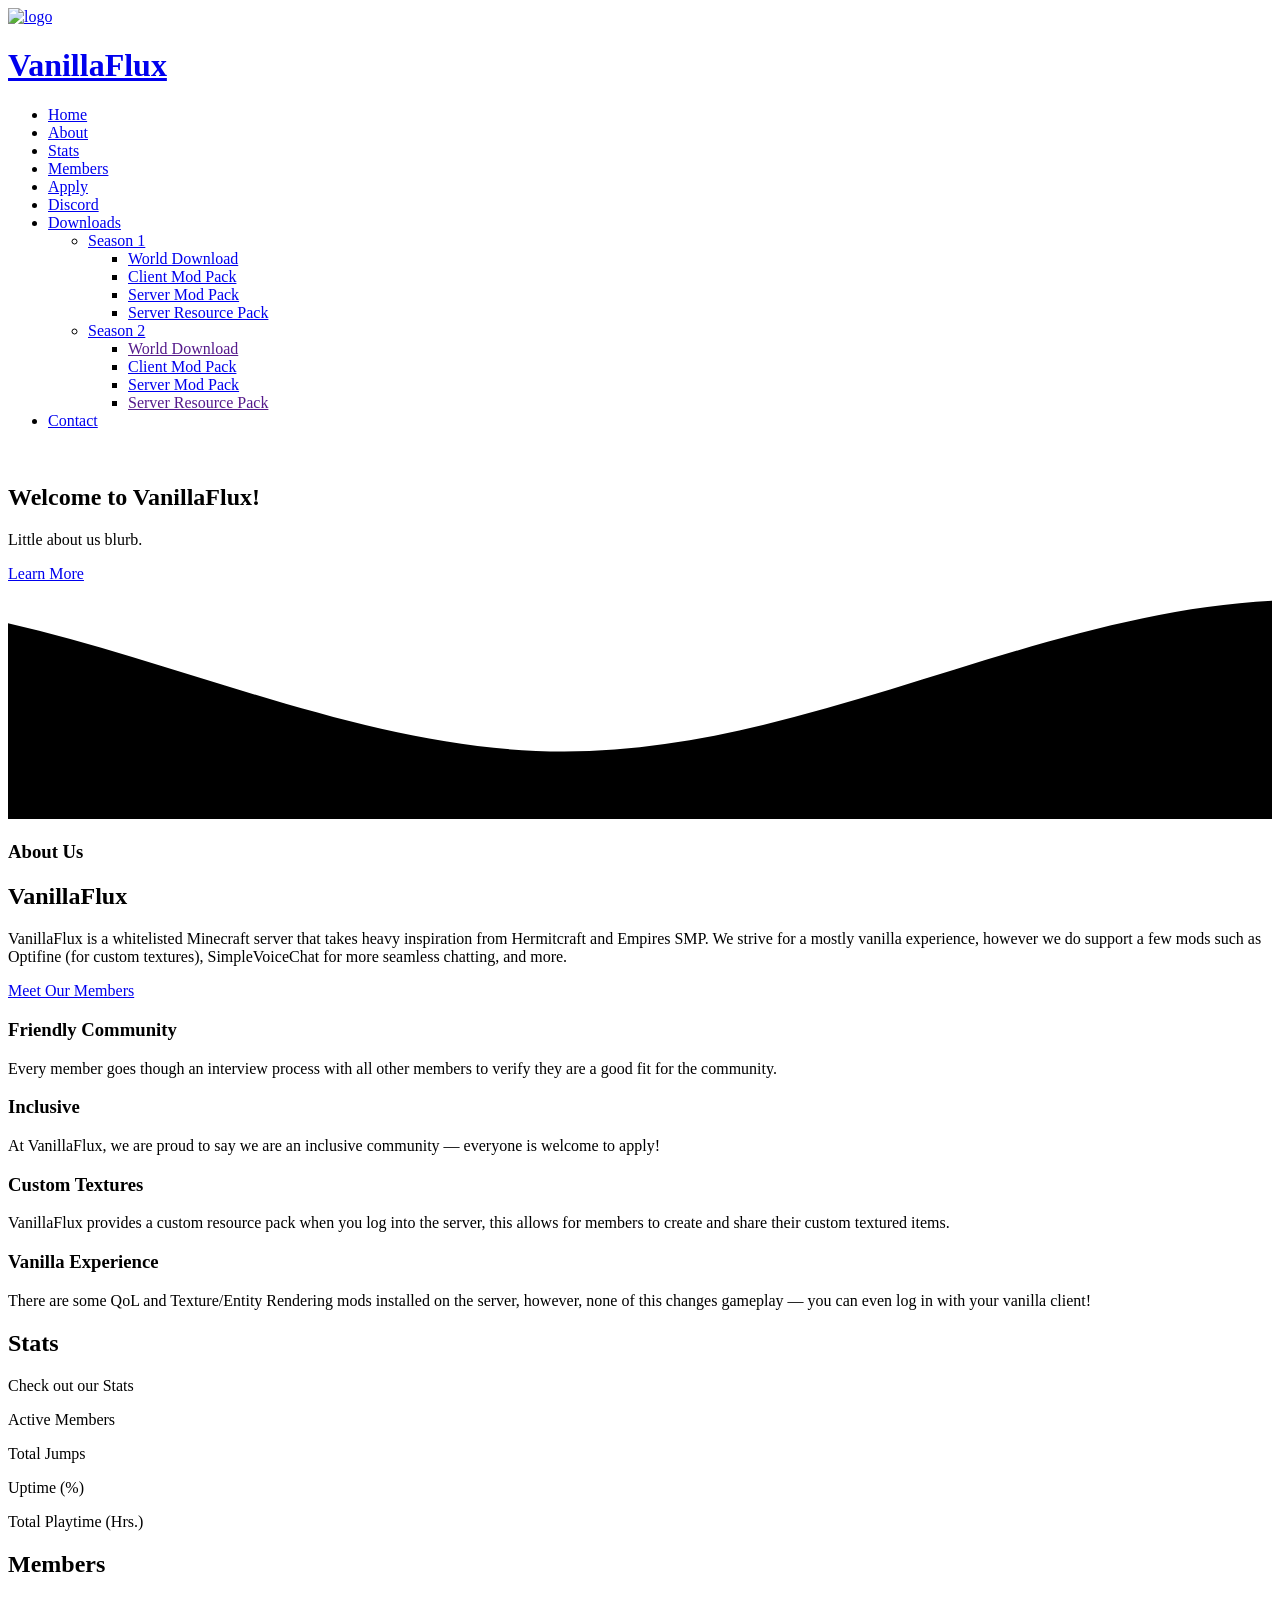
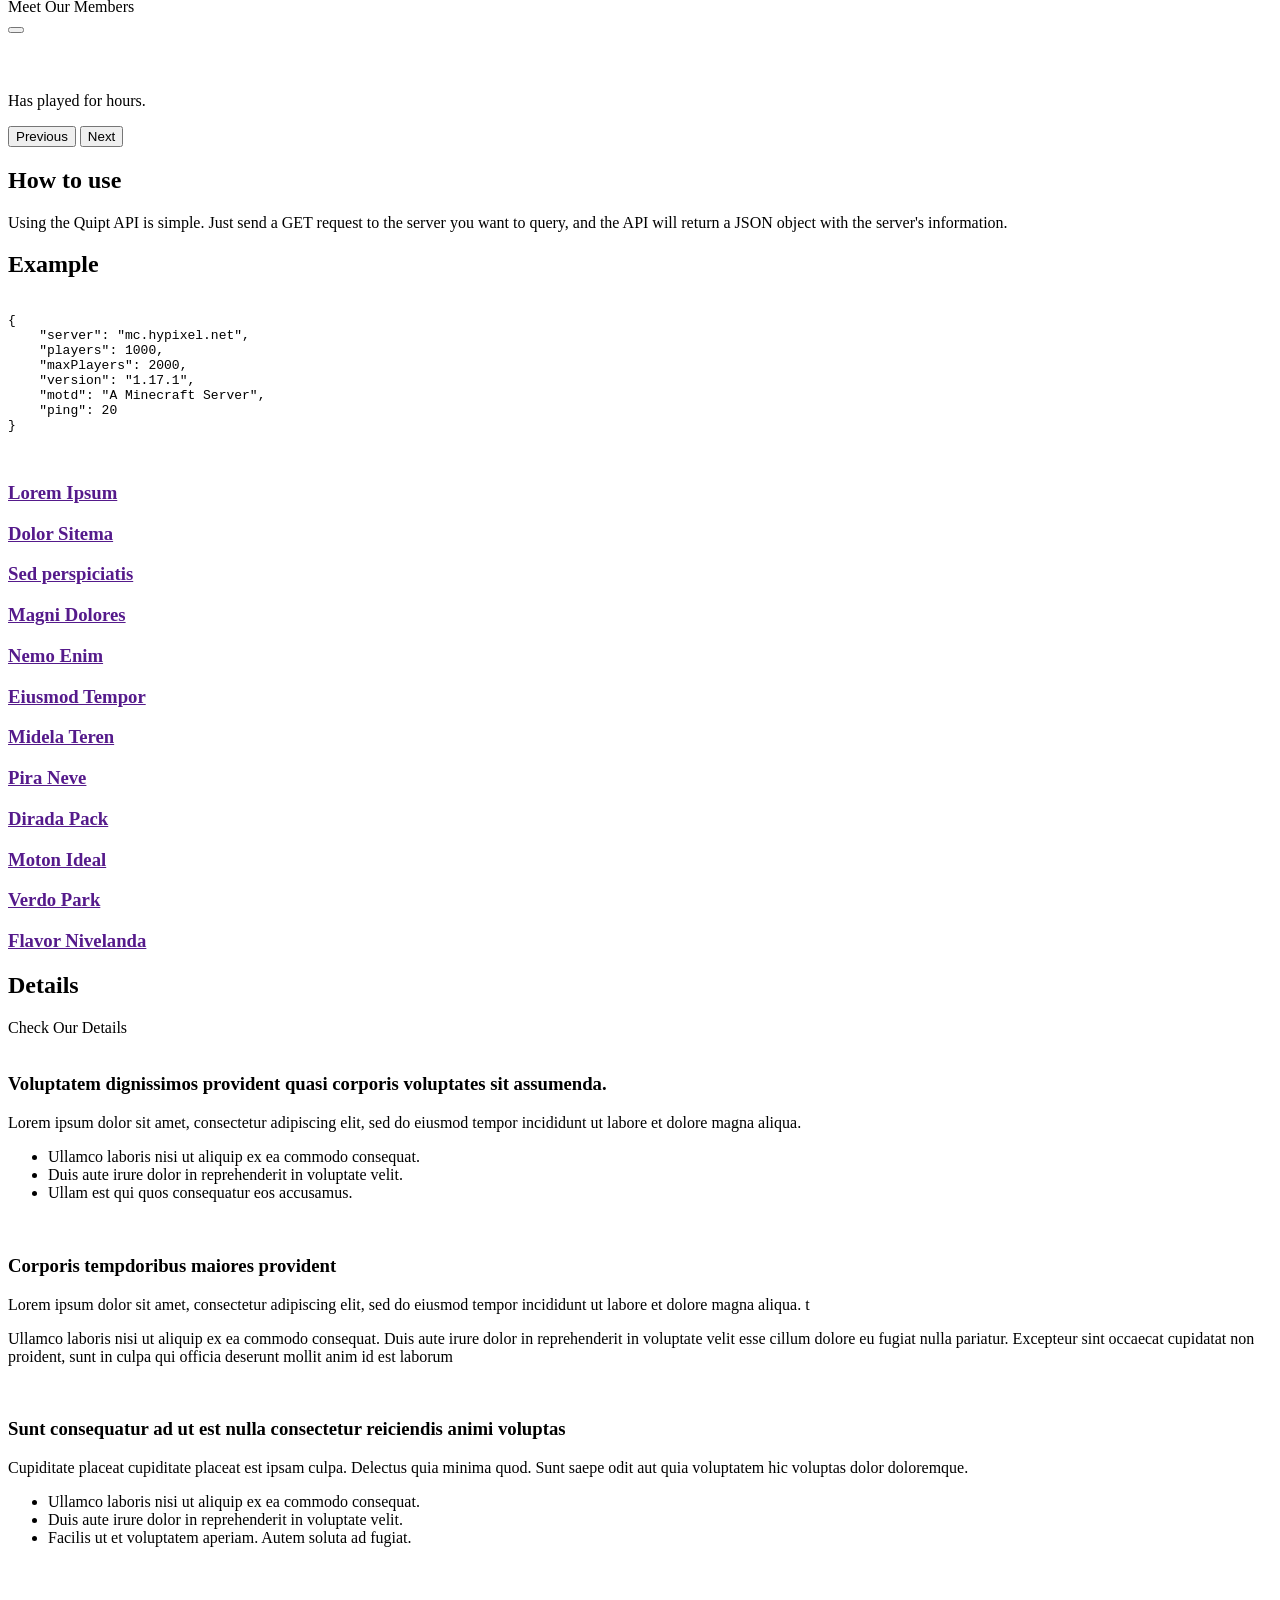
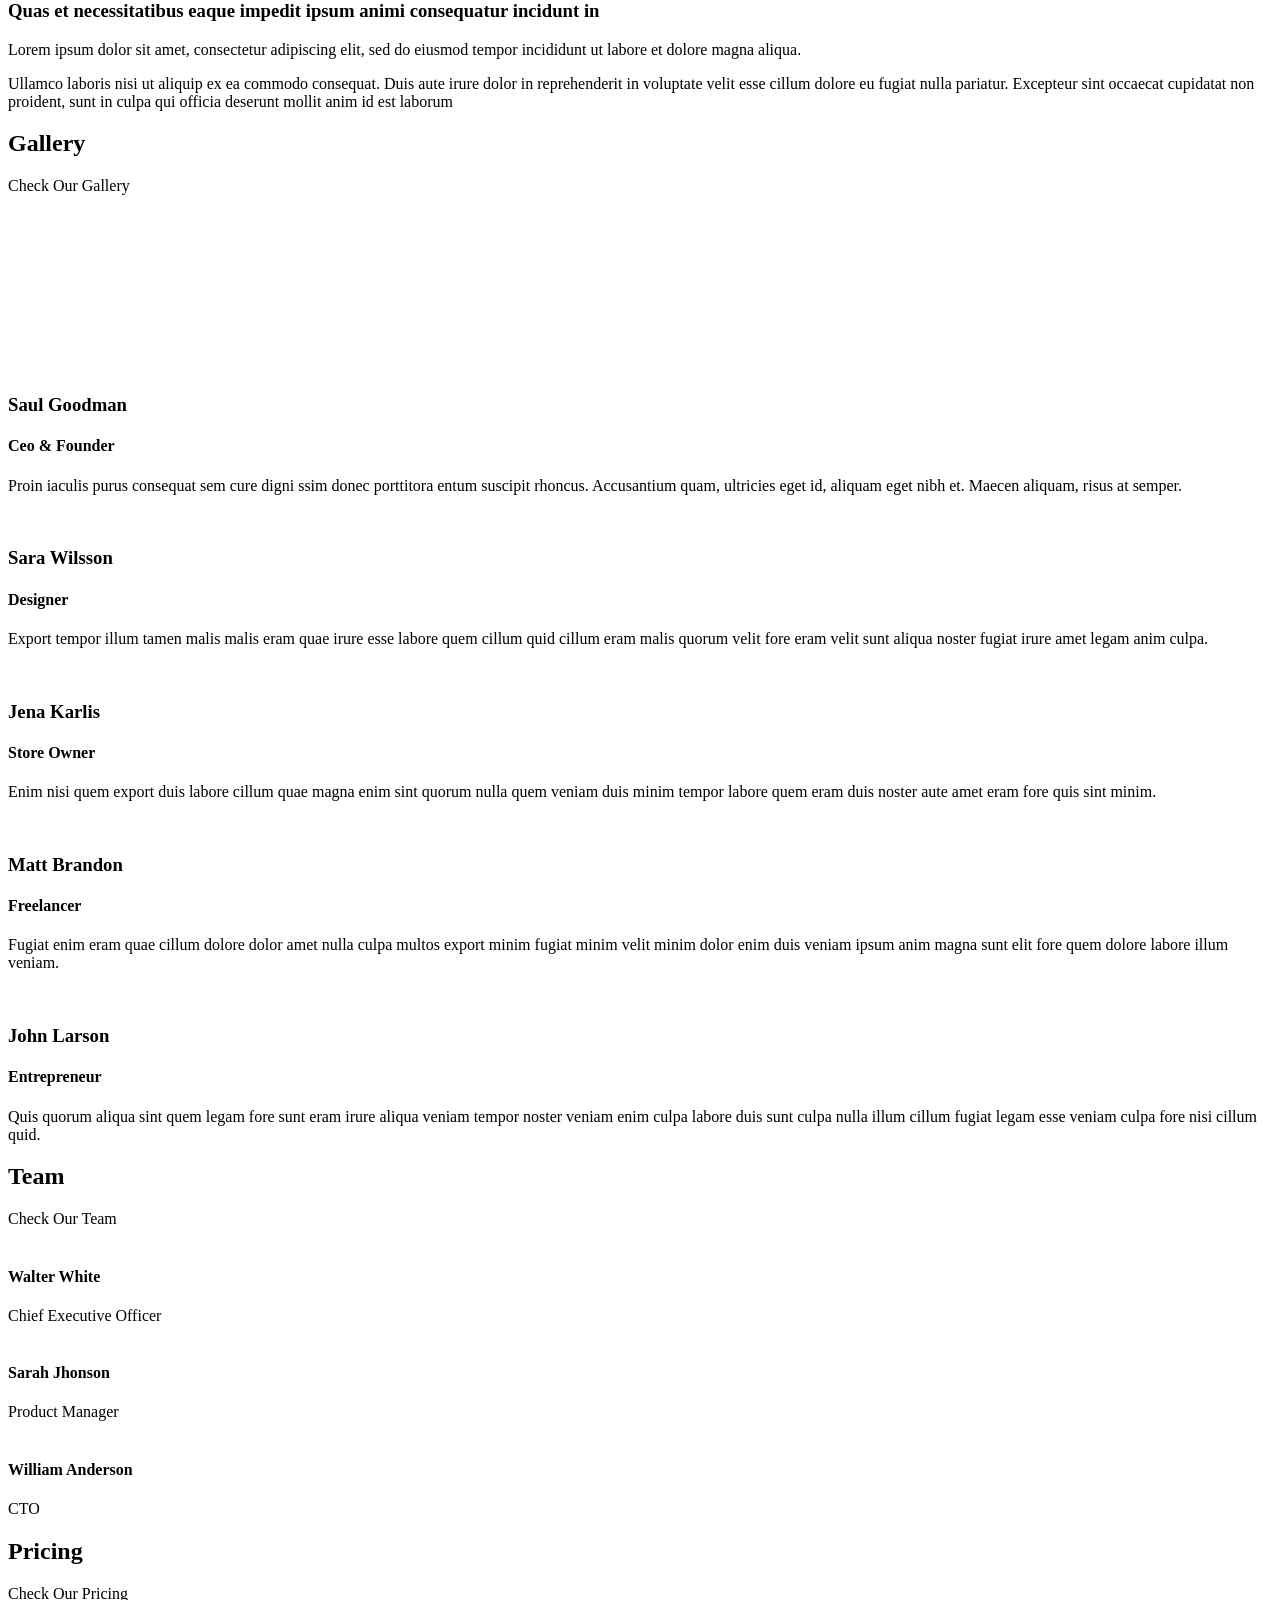
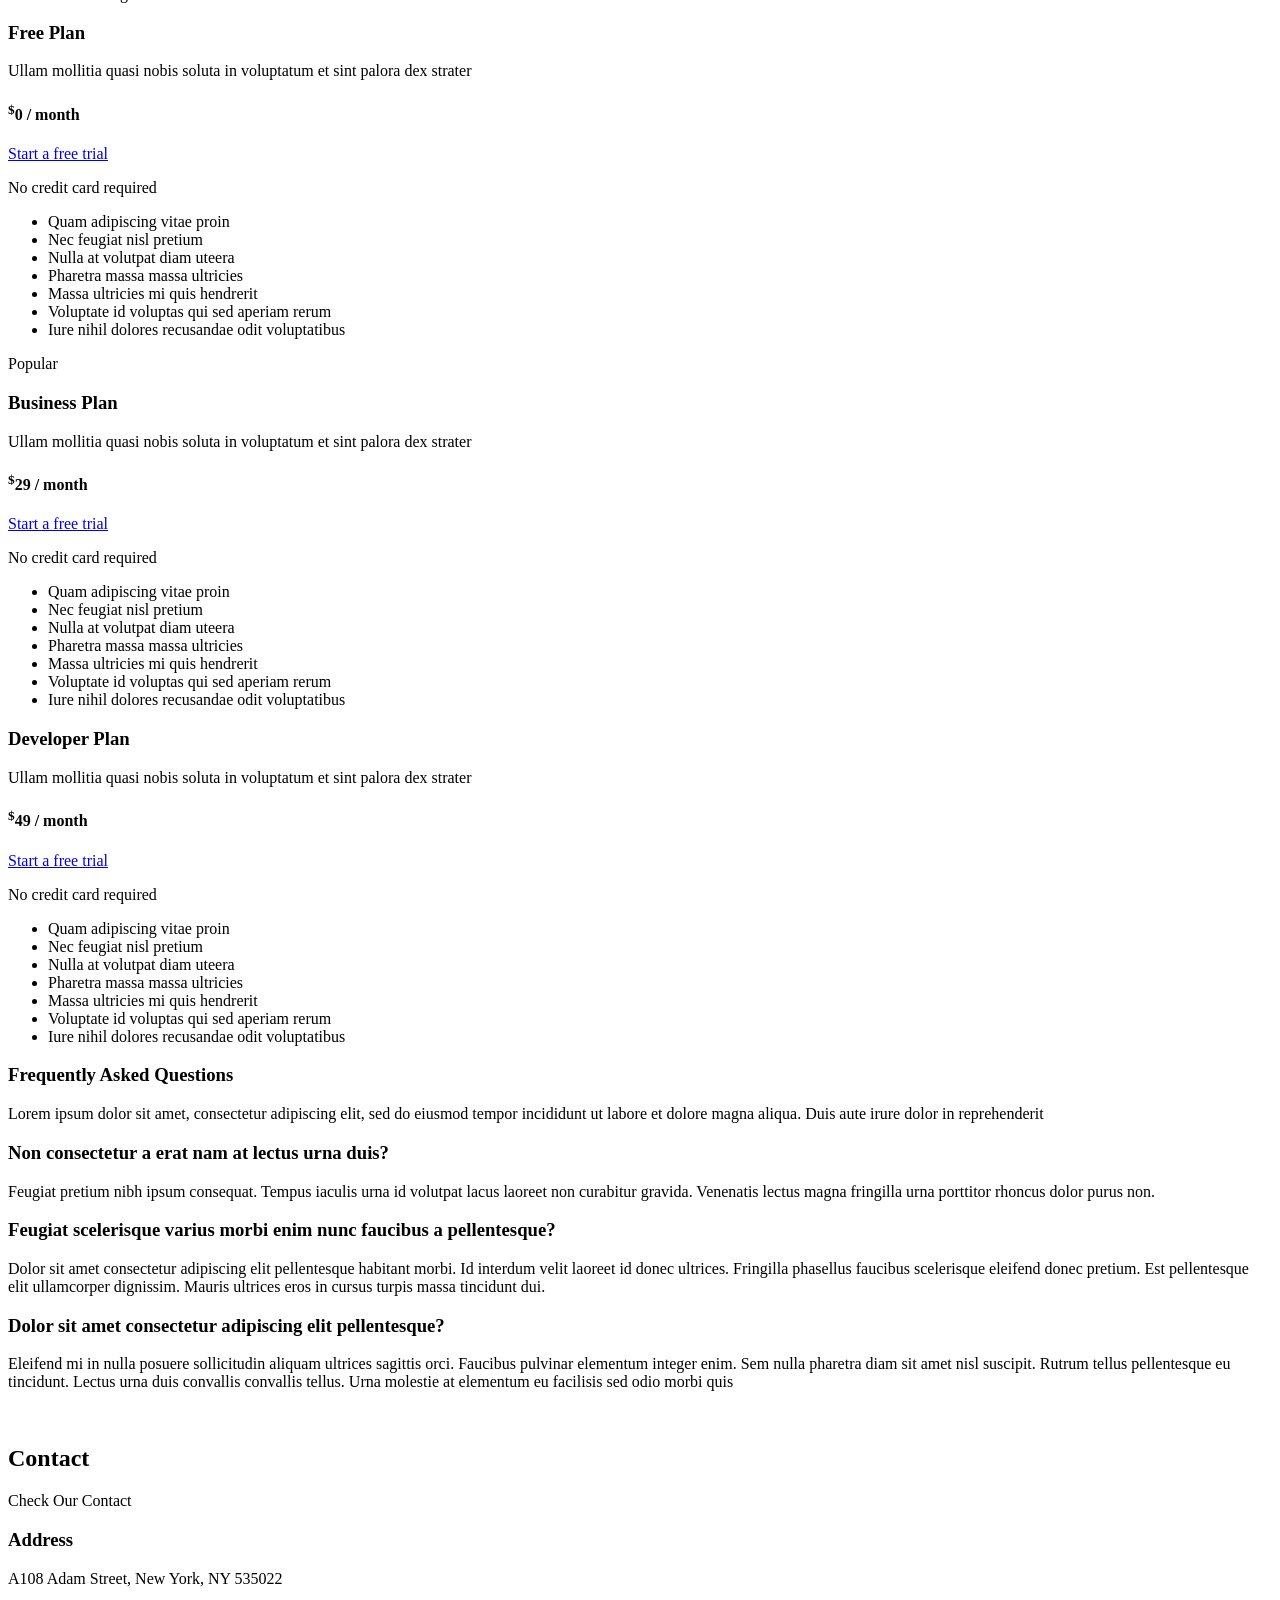
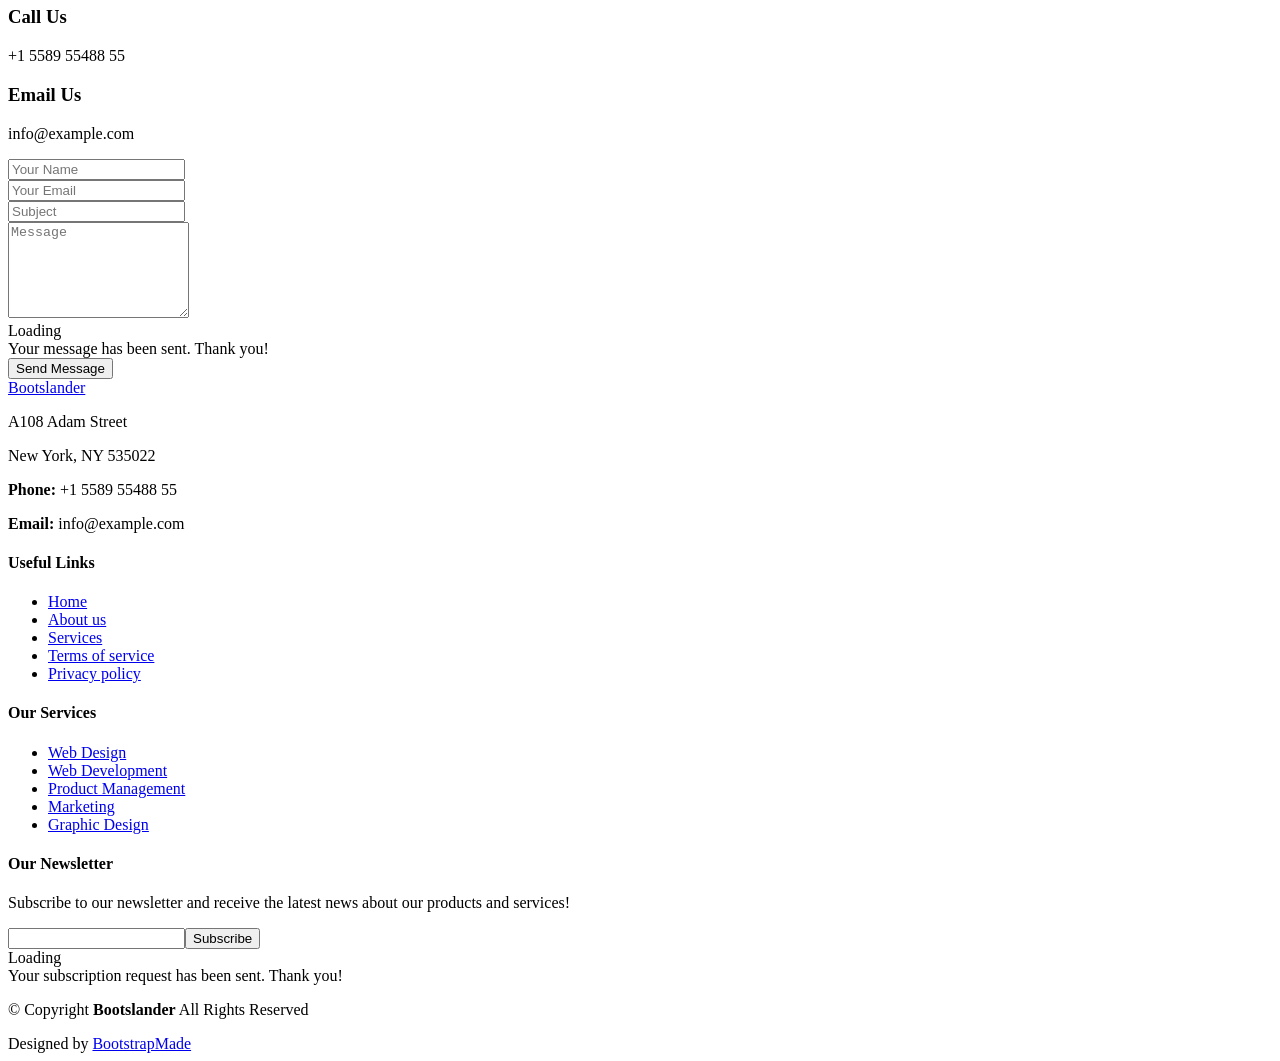
<file: src/main/resources/templates/index.html>
<!DOCTYPE html>
<html lang="en" xmlns:th="http://www.thymeleaf.org">

<head>
    <meta charset="utf-8">
    <meta content="width=device-width, initial-scale=1.0" name="viewport">
    <title>VanillaFlux SMP | Home</title>
    <meta name="description" content="">
    <meta name="keywords" content="">

    <!-- Favicons -->
    <link th:href="@{/assets/img/favicon.png}" rel="icon">
    <link th:href="@{/assets/img/apple-touch-icon.png}" rel="apple-touch-icon">

    <!-- Fonts -->
    <link href="https://fonts.googleapis.com" rel="preconnect">
    <link href="https://fonts.gstatic.com" rel="preconnect" crossorigin>
    <link href="https://fonts.googleapis.com/css2?family=Roboto:ital,wght@0,100;0,300;0,400;0,500;0,700;0,900;1,100;1,300;1,400;1,500;1,700;1,900&family=Poppins:ital,wght@0,100;0,200;0,300;0,400;0,500;0,600;0,700;0,800;0,900;1,100;1,200;1,300;1,400;1,500;1,600;1,700;1,800;1,900&family=Raleway:ital,wght@0,100;0,200;0,300;0,400;0,500;0,600;0,700;0,800;0,900;1,100;1,200;1,300;1,400;1,500;1,600;1,700;1,800;1,900&display=swap"
          rel="stylesheet">

    <!--    <link href="https://cdnjs.cloudflare.com/ajax/libs/prism/1.24.1/themes/prism.min.css" rel="stylesheet" />-->
    <!--    <script src="https://cdnjs.cloudflare.com/ajax/libs/prism/1.24.1/prism.min.js"></script>-->
    <!--    <script src="https://cdnjs.cloudflare.com/ajax/libs/prism/1.24.1/components/prism-java.min.js"></script>-->
    <!--    <script src="https://cdnjs.cloudflare.com/ajax/libs/prism/1.24.1/components/prism-json.min.js"></script>-->

    <!-- Vendor CSS Files -->
    <link th:href="@{/assets/vendor/bootstrap/css/bootstrap.min.css}" rel="stylesheet">
    <link th:href="@{/assets/vendor/bootstrap-icons/bootstrap-icons.css}" rel="stylesheet">
    <link th:href="@{/assets/vendor/aos/aos.css}" rel="stylesheet">
    <link th:href="@{/assets/vendor/glightbox/css/glightbox.min.css}" rel="stylesheet">
    <link th:href="@{/assets/vendor/swiper/swiper-bundle.min.css}" rel="stylesheet">
    <link th:href="@{/assets/vendor/prism/css/prism.css}" rel="stylesheet">

    <!-- Main CSS File -->
    <link th:href="@{/assets/css/main.css}" rel="stylesheet">
    <link th:href="@{/assets/css/custom.css}" rel="stylesheet">

    <!-- =======================================================
    * Template Name: Bootslander
    * Template URL: https://bootstrapmade.com/bootslander-free-bootstrap-landing-page-template/
    * Updated: Aug 07 2024 with Bootstrap v5.3.3
    * Author: BootstrapMade.com
    * License: https://bootstrapmade.com/license/
    ======================================================== -->
</head>

<body class="index-page">

<script th:src="@{/assets/vendor/prism/js/prism.js}"></script>

<header id="header" class="header dark-background d-flex align-items-center fixed-top">
    <div class="container-fluid container-xl position-relative d-flex align-items-center justify-content-between">

        <a href="index.html" class="logo d-flex align-items-center">
            <!-- Uncomment the line below if you also wish to use an image logo -->
             <img th:src="@{assets/img/logo.png}" alt="logo">
            <h1 class="sitename">VanillaFlux</h1>
        </a>

        <!-- Start Nav Menu -->
        <nav id="navmenu" class="navmenu">
            <ul>
                <li><a href="#hero" class="active">Home</a></li>
                <li><a href="#about">About</a></li>
                <li><a href="#stats">Stats</a></li>
                <li><a href="#members">Members</a></li>
                <li><a href="#team">Apply</a></li>
                <li><a href="#pricing">Discord</a></li>
                <li class="dropdown"><a href="#"><span>Downloads</span> <i class="bi bi-chevron-down toggle-dropdown"></i></a>
                    <ul>
                        <li class="dropdown"><a href="#"><span>Season 1</span> <i class="bi bi-chevron-down toggle-dropdown"></i></a>
                            <ul>
                                <li><a href="#">World Download</a></li>
                                <li><a href="#">Client Mod Pack</a></li>
                                <li><a href="#">Server Mod Pack</a></li>
                                <li><a href="#">Server Resource Pack</a></li>
                            </ul>
                        </li>
                        <li class="dropdown"><a href="#"><span>Season 2</span> <i class="bi bi-chevron-down toggle-dropdown"></i></a>
                            <ul>
                                <li><a href="" class="disabled" alt="Season not complete">World Download</a></li>
                                <li><a href="#">Client Mod Pack</a></li>
                                <li><a href="#">Server Mod Pack</a></li>
                                <li><a href="" class="disabled" alt="Season not complete">Server Resource Pack</a></li>
                            </ul>
                        </li>
                    </ul>
                </li>
                <li><a href="#contact">Contact</a></li>
            </ul>
            <i class="mobile-nav-toggle d-xl-none bi bi-list"></i>
        </nav>
        <!-- /Nav Menu -->

    </div>
</header>

<main class="main">

    <!-- Hero Section -->
    <section id="hero" class="hero section dark-background">

        <div class="container">
            <div class="row gy-4 justify-content-between">
                <div class="col-lg-4 order-lg-last hero-img" data-aos="zoom-out" data-aos-delay="100">
                    <img th:src="@{/assets/img/hero-img.png}" class="img-fluid animated" alt="">
                </div>

                <div class="col-lg-6  d-flex flex-column justify-content-center" data-aos="fade-in">
                    <h1>Welcome to <span>VanillaFlux</span>!</h1>
                    <p>Little about us blurb.</p>
                    <div class="d-flex">
                        <a href="#about" class="btn-get-started">Learn More</a>
                    </div>
                </div>

            </div>
        </div>

        <svg class="hero-waves" xmlns="http://www.w3.org/2000/svg" xmlns:xlink="http://www.w3.org/1999/xlink"
             viewBox="0 24 150 28 " preserveAspectRatio="none">
            <defs>
                <path id="wave-path"
                      d="M-160 44c30 0 58-18 88-18s 58 18 88 18 58-18 88-18 58 18 88 18 v44h-352z"></path>
            </defs>
            <g class="wave1">
                <use xlink:href="#wave-path" x="50" y="3"></use>
            </g>
            <g class="wave2">
                <use xlink:href="#wave-path" x="50" y="0"></use>
            </g>
            <g class="wave3">
                <use xlink:href="#wave-path" x="50" y="9"></use>
            </g>
        </svg>

    </section><!-- /Hero Section -->


    <!-- About Section -->
    <section id="about" class="about section">

        <div class="container" data-aos="fade-up" data-aos-delay="100">
            <div class="row align-items-xl-center gy-5">

                <div class="col-xl-5 content">
                    <h3>About Us</h3>
                    <h2>VanillaFlux</h2>
                    <p>VanillaFlux is a whitelisted Minecraft server that takes heavy inspiration from Hermitcraft and
                        Empires SMP.
                        We strive for a mostly vanilla experience, however we do support a few mods such as
                        Optifine (for custom textures), SimpleVoiceChat for more seamless chatting, and more.</p>
                    <a href="#members" class="read-more"><span>Meet Our Members</span><i class="bi bi-arrow-right"></i></a>
                </div>

                <div class="col-xl-7">
                    <div class="row gy-4 icon-boxes">

                        <div class="col-md-6" data-aos="fade-up" data-aos-delay="200">
                            <div class="icon-box">
                                <i class="bi bi-person-arms-up"></i>
                                <h3>Friendly Community</h3>
                                <p>Every member goes though an interview process with all other members to verify they
                                    are a good fit for the community.</p>
                            </div>
                        </div> <!-- End Icon Box -->

                        <div class="col-md-6" data-aos="fade-up" data-aos-delay="300">
                            <div class="icon-box">
                                <i class="bi bi-people"></i>
                                <h3>Inclusive</h3>
                                <p>At VanillaFlux, we are proud to say we are an inclusive community — everyone is
                                    welcome to apply!</p>

                            </div>
                        </div> <!-- End Icon Box -->

                        <div class="col-md-6" data-aos="fade-up" data-aos-delay="400">
                            <div class="icon-box">
                                <i class="bi bi-puzzle"></i>
                                <h3>Custom Textures</h3>
                                <p>VanillaFlux provides a custom resource pack when you log into the server, this allows
                                    for members to create and share their custom textured items.</p>
                            </div>
                        </div> <!-- End Icon Box -->

                        <div class="col-md-6" data-aos="fade-up" data-aos-delay="500">
                            <div class="icon-box">
                                <i class="bi bi-layers"></i>
                                <h3>Vanilla Experience</h3>
                                <p>There are some QoL and Texture/Entity Rendering mods installed on the server,
                                    however,
                                    none of this changes gameplay — you can even log in with your vanilla client!</p>
                            </div>
                        </div> <!-- End Icon Box -->

                    </div>
                </div>

            </div>
        </div>

    </section><!-- /About Section -->

    <!-- Stats Section -->
    <section id="stats" class="stats section">
        <div class="container section-title aos-init aos-animate" data-aos="fade-up" data-aos-delay="100">
            <h2>Stats</h2>
            <div><span>Check out our</span> <span class="description-title">Stats</span></div>
        </div>
        <div class="container" data-aos="fade-up" data-aos-delay="100">

            <div class="row gy-4">

                <div class="col-lg-3 col-md-6 d-flex flex-column align-items-center">
                    <i class="bi bi-people"></i>
                    <div class="stats-item">
                        <span data-purecounter-start="0" th:data-purecounter-end="${data.getInt('active_members')}"
                              data-purecounter-duration="1" class="purecounter"></span>
                        <p>Active Members</p>
                    </div>
                </div><!-- End Stats Item -->

                <div class="col-lg-3 col-md-6 d-flex flex-column align-items-center">
                    <i class="bi bi-journal-richtext"></i>
                    <div class="stats-item">
                        <span data-purecounter-start="0" th:data-purecounter-end="${data.getInt('total_jumps')}"
                              data-purecounter-duration="1" class="purecounter"></span>
                        <p>Total Jumps</p>
                    </div>
                </div><!-- End Stats Item -->

                <div class="col-lg-3 col-md-6 d-flex flex-column align-items-center">
                    <i class="bi bi-cloud-arrow-up"></i>
                    <div class="stats-item">
                        <span data-purecounter-start="0" th:data-purecounter-end="${uptime}"
                              data-purecounter-duration="1" class="purecounter"></span>
                        <p>Uptime (%)</p>
                    </div>
                </div><!-- End Stats Item -->

                <div class="col-lg-3 col-md-6 d-flex flex-column align-items-center">
                    <i class="bi bi-people"></i>
                    <div class="stats-item">
                        <span data-purecounter-start="0"
                              th:data-purecounter-end="${data.getInt('total_playtime')/3600000}"
                              data-purecounter-duration="1" class="purecounter"></span>
                        <p>Total Playtime (Hrs.)</p>
                    </div>
                </div><!-- End Stats Item -->

            </div>

        </div>

    </section><!-- /Stats Section -->

    <!--- Member Section --->
    <section id="members" class="members section">
        <div class="container section-title aos-init aos-animate" data-aos="fade-up" data-aos-delay="100">
            <h2>Members</h2>
            <div><span>Meet Our</span> <span class="description-title">Members</span></div>
        </div>
        <div class="container" data-aos="fade-up" data-aos-delay="100">
            <div class="row gy-4">
                <div id="memberCarousel" class="carousel slide carousel-fade" data-bs-ride="carousel">
                    <div class="carousel-inner">
                        <div class="carousel-indicators">
                            <button type="button" data-bs-target="#memberCarousel"
                                    th:each="member, iterStat : ${usernameMap}"
                                    th:classappend="${iterStat.index == 0} ? 'active'"
                                    th:data-bs-slide-to="${iterStat.index}"></button>
                            <!--                            <button type="button" data-bs-target="#memberCarousel" data-bs-slide-to="0" class="active" aria-current="true" aria-label="Slide 1"></button>-->
                            <!--                            <button type="button" data-bs-target="#memberCarousel" data-bs-slide-to="1" aria-label="Slide 2"></button>-->
                            <!--                            <button type="button" data-bs-target="#memberCarousel" data-bs-slide-to="2" aria-label="Slide 3"></button>-->
                        </div>
                        <div class="carousel-item" data-bs-interval="10000" th:each="member, iterStat : ${usernameMap}"
                             th:classappend="${iterStat.index == 0} ? 'active'">
                            <div>
                                <img th:src="@{/assets/img/background/member-background.jpg}" class="img-fluid" alt="">
                                <div class="carousel-caption d-none d-md-block">
                                    <img th:src="'https://starlightskins.lunareclipse.studio/render/bitzel/' + ${member.key} + '/full'"
                                         th:alt="${member.value} + ' Skin'"
                                         class="col-lg-1">
                                    <h5><a th:href="'/member/' + ${member.value}"><span
                                            th:text="${member.value}"></span></a></h5>
                                    <p>Has played for <span
                                            th:text="${data.getJSONObject(member.key).optInt('total_playtime', 0)/3600000}"></span>
                                        hours.</p>
                                </div>
                            </div>
                        </div>
                    </div>
                    <button class="carousel-control-prev" type="button" data-bs-target="#memberCarousel"
                            data-bs-slide="prev">
                        <span class="carousel-control-prev-icon" aria-hidden="true"></span>
                        <span class="visually-hidden">Previous</span>
                    </button>
                    <button class="carousel-control-next" type="button" data-bs-target="#memberCarousel"
                            data-bs-slide="next">
                        <span class="carousel-control-next-icon" aria-hidden="true"></span>
                        <span class="visually-hidden">Next</span>
                    </button>
                </div>
            </div>
        </div>
    </section>
    <!--- /Member Section --->


    <!-- How to use Section -->
    <section id="how-to-use" class="section">
        <div class="container">
            <div class="row gy-4">
                <div class="col-lg-6">
                    <h2>How to use</h2>
                    <p>Using the Quipt API is simple. Just send a GET request to the server you want to query, and the
                        API will return a JSON object with the server's information.</p>
                </div>
                <div class="col-lg-6">
                    <h2>Example</h2>
                    <pre>
                        <code class="language-json">
{
    "server": "mc.hypixel.net",
    "players": 1000,
    "maxPlayers": 2000,
    "version": "1.17.1",
    "motd": "A Minecraft Server",
    "ping": 20
}
                        </code>
                    </pre>
                </div>
            </div>
        </div>
    </section><!-- /How to use Section -->


    <!-- Features Section -->
    <section id="features" class="features section">

        <div class="container">

            <div class="row gy-4">

                <div class="col-lg-3 col-md-4" data-aos="fade-up" data-aos-delay="100">
                    <div class="features-item">
                        <i class="bi bi-eye" style="color: #ffbb2c;"></i>
                        <h3><a href="" class="stretched-link">Lorem Ipsum</a></h3>
                    </div>
                </div><!-- End Feature Item -->

                <div class="col-lg-3 col-md-4" data-aos="fade-up" data-aos-delay="200">
                    <div class="features-item">
                        <i class="bi bi-infinity" style="color: #5578ff;"></i>
                        <h3><a href="" class="stretched-link">Dolor Sitema</a></h3>
                    </div>
                </div><!-- End Feature Item -->

                <div class="col-lg-3 col-md-4" data-aos="fade-up" data-aos-delay="300">
                    <div class="features-item">
                        <i class="bi bi-mortarboard" style="color: #e80368;"></i>
                        <h3><a href="" class="stretched-link">Sed perspiciatis</a></h3>
                    </div>
                </div><!-- End Feature Item -->

                <div class="col-lg-3 col-md-4" data-aos="fade-up" data-aos-delay="400">
                    <div class="features-item">
                        <i class="bi bi-nut" style="color: #e361ff;"></i>
                        <h3><a href="" class="stretched-link">Magni Dolores</a></h3>
                    </div>
                </div><!-- End Feature Item -->

                <div class="col-lg-3 col-md-4" data-aos="fade-up" data-aos-delay="500">
                    <div class="features-item">
                        <i class="bi bi-shuffle" style="color: #47aeff;"></i>
                        <h3><a href="" class="stretched-link">Nemo Enim</a></h3>
                    </div>
                </div><!-- End Feature Item -->

                <div class="col-lg-3 col-md-4" data-aos="fade-up" data-aos-delay="600">
                    <div class="features-item">
                        <i class="bi bi-star" style="color: #ffa76e;"></i>
                        <h3><a href="" class="stretched-link">Eiusmod Tempor</a></h3>
                    </div>
                </div><!-- End Feature Item -->

                <div class="col-lg-3 col-md-4" data-aos="fade-up" data-aos-delay="700">
                    <div class="features-item">
                        <i class="bi bi-x-diamond" style="color: #11dbcf;"></i>
                        <h3><a href="" class="stretched-link">Midela Teren</a></h3>
                    </div>
                </div><!-- End Feature Item -->

                <div class="col-lg-3 col-md-4" data-aos="fade-up" data-aos-delay="800">
                    <div class="features-item">
                        <i class="bi bi-camera-video" style="color: #4233ff;"></i>
                        <h3><a href="" class="stretched-link">Pira Neve</a></h3>
                    </div>
                </div><!-- End Feature Item -->

                <div class="col-lg-3 col-md-4" data-aos="fade-up" data-aos-delay="900">
                    <div class="features-item">
                        <i class="bi bi-command" style="color: #b2904f;"></i>
                        <h3><a href="" class="stretched-link">Dirada Pack</a></h3>
                    </div>
                </div><!-- End Feature Item -->

                <div class="col-lg-3 col-md-4" data-aos="fade-up" data-aos-delay="1000">
                    <div class="features-item">
                        <i class="bi bi-dribbble" style="color: #b20969;"></i>
                        <h3><a href="" class="stretched-link">Moton Ideal</a></h3>
                    </div>
                </div><!-- End Feature Item -->

                <div class="col-lg-3 col-md-4" data-aos="fade-up" data-aos-delay="1100">
                    <div class="features-item">
                        <i class="bi bi-activity" style="color: #ff5828;"></i>
                        <h3><a href="" class="stretched-link">Verdo Park</a></h3>
                    </div>
                </div><!-- End Feature Item -->

                <div class="col-lg-3 col-md-4" data-aos="fade-up" data-aos-delay="1200">
                    <div class="features-item">
                        <i class="bi bi-brightness-high" style="color: #29cc61;"></i>
                        <h3><a href="" class="stretched-link">Flavor Nivelanda</a></h3>
                    </div>
                </div><!-- End Feature Item -->

            </div>

        </div>

    </section><!-- /Features Section -->


    <!-- Details Section -->
    <section id="details" class="details section">

        <!-- Section Title -->
        <div class="container section-title" data-aos="fade-up">
            <h2>Details</h2>
            <div><span>Check Our</span> <span class="description-title">Details</span></div>
        </div><!-- End Section Title -->

        <div class="container">

            <div class="row gy-4 align-items-center features-item">
                <div class="col-md-5 d-flex align-items-center" data-aos="fade-up" data-aos-delay="100">
                    <img th:src="@{/assets/img/details-1.png}" class="img-fluid" alt="">
                </div>
                <div class="col-md-7" data-aos="fade-up" data-aos-delay="100">
                    <h3>Voluptatem dignissimos provident quasi corporis voluptates sit assumenda.</h3>
                    <p class="fst-italic">
                        Lorem ipsum dolor sit amet, consectetur adipiscing elit, sed do eiusmod tempor incididunt ut
                        labore et dolore
                        magna aliqua.
                    </p>
                    <ul>
                        <li>
                            <i class="bi bi-check"></i><span> Ullamco laboris nisi ut aliquip ex ea commodo consequat.</span>
                        </li>
                        <li><i class="bi bi-check"></i>
                            <span>Duis aute irure dolor in reprehenderit in voluptate velit.</span></li>
                        <li><i class="bi bi-check"></i> <span>Ullam est qui quos consequatur eos accusamus.</span></li>
                    </ul>
                </div>
            </div><!-- Features Item -->

            <div class="row gy-4 align-items-center features-item">
                <div class="col-md-5 order-1 order-md-2 d-flex align-items-center" data-aos="fade-up"
                     data-aos-delay="200">
                    <img th:src="@{/assets/img/details-2.png}" class="img-fluid" alt="">
                </div>
                <div class="col-md-7 order-2 order-md-1" data-aos="fade-up" data-aos-delay="200">
                    <h3>Corporis tempdoribus maiores provident</h3>
                    <p class="fst-italic">
                        Lorem ipsum dolor sit amet, consectetur adipiscing elit, sed do eiusmod tempor incididunt ut
                        labore et dolore
                        magna aliqua. t
                    </p>
                    <p>
                        Ullamco laboris nisi ut aliquip ex ea commodo consequat. Duis aute irure dolor in reprehenderit
                        in voluptate
                        velit esse cillum dolore eu fugiat nulla pariatur. Excepteur sint occaecat cupidatat non
                        proident, sunt in
                        culpa qui officia deserunt mollit anim id est laborum
                    </p>
                </div>
            </div><!-- Features Item -->

            <div class="row gy-4 align-items-center features-item">
                <div class="col-md-5 d-flex align-items-center" data-aos="fade-up">
                    <img th:src="@{/assets/img/details-3.png}" class="img-fluid" alt="">
                </div>
                <div class="col-md-7" data-aos="fade-up">
                    <h3>Sunt consequatur ad ut est nulla consectetur reiciendis animi voluptas</h3>
                    <p>Cupiditate placeat cupiditate placeat est ipsam culpa. Delectus quia minima quod. Sunt saepe odit
                        aut quia voluptatem hic voluptas dolor doloremque.</p>
                    <ul>
                        <li><i class="bi bi-check"></i>
                            <span>Ullamco laboris nisi ut aliquip ex ea commodo consequat.</span></li>
                        <li>
                            <i class="bi bi-check"></i><span> Duis aute irure dolor in reprehenderit in voluptate velit.</span>
                        </li>
                        <li><i class="bi bi-check"></i>
                            <span>Facilis ut et voluptatem aperiam. Autem soluta ad fugiat</span>.
                        </li>
                    </ul>
                </div>
            </div><!-- Features Item -->

            <div class="row gy-4 align-items-center features-item">
                <div class="col-md-5 order-1 order-md-2 d-flex align-items-center" data-aos="fade-up">
                    <img th:src="@{/assets/img/details-4.png}" class="img-fluid" alt="">
                </div>
                <div class="col-md-7 order-2 order-md-1" data-aos="fade-up">
                    <h3>Quas et necessitatibus eaque impedit ipsum animi consequatur incidunt in</h3>
                    <p class="fst-italic">
                        Lorem ipsum dolor sit amet, consectetur adipiscing elit, sed do eiusmod tempor incididunt ut
                        labore et dolore
                        magna aliqua.
                    </p>
                    <p>
                        Ullamco laboris nisi ut aliquip ex ea commodo consequat. Duis aute irure dolor in reprehenderit
                        in voluptate
                        velit esse cillum dolore eu fugiat nulla pariatur. Excepteur sint occaecat cupidatat non
                        proident, sunt in
                        culpa qui officia deserunt mollit anim id est laborum
                    </p>
                </div>
            </div><!-- Features Item -->

        </div>

    </section><!-- /Details Section -->

    <!-- Gallery Section -->
    <section id="gallery" class="gallery section">

        <!-- Section Title -->
        <div class="container section-title" data-aos="fade-up">
            <h2>Gallery</h2>
            <div><span>Check Our</span> <span class="description-title">Gallery</span></div>
        </div><!-- End Section Title -->

        <div class="container" data-aos="fade-up" data-aos-delay="100">

            <div class="row g-0">

                <div class="col-lg-3 col-md-4">
                    <div class="gallery-item">
                        <a th:href="@{/assets/img/gallery/gallery-1.jpg}" class="glightbox"
                           data-gallery="images-gallery">
                            <img th:src="@{/assets/img/gallery/gallery-1.jpg}" alt="" class="img-fluid">
                        </a>
                    </div>
                </div><!-- End Gallery Item -->

                <div class="col-lg-3 col-md-4">
                    <div class="gallery-item">
                        <a th:href="@{/assets/img/gallery/gallery-2.jpg}" class="glightbox"
                           data-gallery="images-gallery">
                            <img th:src="@{/assets/img/gallery/gallery-2.jpg}" alt="" class="img-fluid">
                        </a>
                    </div>
                </div><!-- End Gallery Item -->

                <div class="col-lg-3 col-md-4">
                    <div class="gallery-item">
                        <a th:href="@{/assets/img/gallery/gallery-3.jpg}" class="glightbox"
                           data-gallery="images-gallery">
                            <img th:src="@{/assets/img/gallery/gallery-3.jpg}" alt="" class="img-fluid">
                        </a>
                    </div>
                </div><!-- End Gallery Item -->

                <div class="col-lg-3 col-md-4">
                    <div class="gallery-item">
                        <a th:href="@{/assets/img/gallery/gallery-4.jpg}" class="glightbox"
                           data-gallery="images-gallery">
                            <img th:src="@{/assets/img/gallery/gallery-4.jpg}" alt="" class="img-fluid">
                        </a>
                    </div>
                </div><!-- End Gallery Item -->

                <div class="col-lg-3 col-md-4">
                    <div class="gallery-item">
                        <a th:href="@{/assets/img/gallery/gallery-5.jpg}" class="glightbox"
                           data-gallery="images-gallery">
                            <img th:src="@{/assets/img/gallery/gallery-5.jpg}" alt="" class="img-fluid">
                        </a>
                    </div>
                </div><!-- End Gallery Item -->

                <div class="col-lg-3 col-md-4">
                    <div class="gallery-item">
                        <a th:href="@{/assets/img/gallery/gallery-6.jpg}" class="glightbox"
                           data-gallery="images-gallery">
                            <img th:src="@{/assets/img/gallery/gallery-6.jpg}" alt="" class="img-fluid">
                        </a>
                    </div>
                </div><!-- End Gallery Item -->

                <div class="col-lg-3 col-md-4">
                    <div class="gallery-item">
                        <a th:href="@{/assets/img/gallery/gallery-7.jpg}" class="glightbox"
                           data-gallery="images-gallery">
                            <img th:src="@{/assets/img/gallery/gallery-7.jpg}" alt="" class="img-fluid">
                        </a>
                    </div>
                </div><!-- End Gallery Item -->

                <div class="col-lg-3 col-md-4">
                    <div class="gallery-item">
                        <a th:href="@{/assets/img/gallery/gallery-8.jpg}" class="glightbox"
                           data-gallery="images-gallery">
                            <img th:src="@{/assets/img/gallery/gallery-8.jpg}" alt="" class="img-fluid">
                        </a>
                    </div>
                </div><!-- End Gallery Item -->

            </div>

        </div>

    </section><!-- /Gallery Section -->

    <!-- Testimonials Section -->
    <section id="testimonials" class="testimonials section dark-background">

        <img th:src="@{/assets/img/testimonials-bg.jpg}" class="testimonials-bg" alt="">

        <div class="container" data-aos="fade-up" data-aos-delay="100">

            <div class="swiper init-swiper">
                <script type="application/json" class="swiper-config">
                    {
                        "loop": true,
                        "speed": 600,
                        "autoplay": {
                            "delay": 5000
                        },
                        "slidesPerView": "auto",
                        "pagination": {
                            "el": ".swiper-pagination",
                            "type": "bullets",
                            "clickable": true
                        }
                    }
                </script>
                <div class="swiper-wrapper">

                    <div class="swiper-slide">
                        <div class="testimonial-item">
                            <img th:src="@{/assets/img/testimonials/testimonials-1.jpg}" class="testimonial-img" alt="">
                            <h3>Saul Goodman</h3>
                            <h4>Ceo &amp; Founder</h4>
                            <div class="stars">
                                <i class="bi bi-star-fill"></i><i class="bi bi-star-fill"></i><i
                                    class="bi bi-star-fill"></i><i class="bi bi-star-fill"></i><i
                                    class="bi bi-star-fill"></i>
                            </div>
                            <p>
                                <i class="bi bi-quote quote-icon-left"></i>
                                <span>Proin iaculis purus consequat sem cure digni ssim donec porttitora entum suscipit rhoncus. Accusantium quam, ultricies eget id, aliquam eget nibh et. Maecen aliquam, risus at semper.</span>
                                <i class="bi bi-quote quote-icon-right"></i>
                            </p>
                        </div>
                    </div><!-- End testimonial item -->

                    <div class="swiper-slide">
                        <div class="testimonial-item">
                            <img th:src="@{/assets/img/testimonials/testimonials-2.jpg}" class="testimonial-img" alt="">
                            <h3>Sara Wilsson</h3>
                            <h4>Designer</h4>
                            <div class="stars">
                                <i class="bi bi-star-fill"></i><i class="bi bi-star-fill"></i><i
                                    class="bi bi-star-fill"></i><i class="bi bi-star-fill"></i><i
                                    class="bi bi-star-fill"></i>
                            </div>
                            <p>
                                <i class="bi bi-quote quote-icon-left"></i>
                                <span>Export tempor illum tamen malis malis eram quae irure esse labore quem cillum quid cillum eram malis quorum velit fore eram velit sunt aliqua noster fugiat irure amet legam anim culpa.</span>
                                <i class="bi bi-quote quote-icon-right"></i>
                            </p>
                        </div>
                    </div><!-- End testimonial item -->

                    <div class="swiper-slide">
                        <div class="testimonial-item">
                            <img th:src="@{/assets/img/testimonials/testimonials-3.jpg}" class="testimonial-img" alt="">
                            <h3>Jena Karlis</h3>
                            <h4>Store Owner</h4>
                            <div class="stars">
                                <i class="bi bi-star-fill"></i><i class="bi bi-star-fill"></i><i
                                    class="bi bi-star-fill"></i><i class="bi bi-star-fill"></i><i
                                    class="bi bi-star-fill"></i>
                            </div>
                            <p>
                                <i class="bi bi-quote quote-icon-left"></i>
                                <span>Enim nisi quem export duis labore cillum quae magna enim sint quorum nulla quem veniam duis minim tempor labore quem eram duis noster aute amet eram fore quis sint minim.</span>
                                <i class="bi bi-quote quote-icon-right"></i>
                            </p>
                        </div>
                    </div><!-- End testimonial item -->

                    <div class="swiper-slide">
                        <div class="testimonial-item">
                            <img th:src="@{/assets/img/testimonials/testimonials-4.jpg}" class="testimonial-img" alt="">
                            <h3>Matt Brandon</h3>
                            <h4>Freelancer</h4>
                            <div class="stars">
                                <i class="bi bi-star-fill"></i><i class="bi bi-star-fill"></i><i
                                    class="bi bi-star-fill"></i><i class="bi bi-star-fill"></i><i
                                    class="bi bi-star-fill"></i>
                            </div>
                            <p>
                                <i class="bi bi-quote quote-icon-left"></i>
                                <span>Fugiat enim eram quae cillum dolore dolor amet nulla culpa multos export minim fugiat minim velit minim dolor enim duis veniam ipsum anim magna sunt elit fore quem dolore labore illum veniam.</span>
                                <i class="bi bi-quote quote-icon-right"></i>
                            </p>
                        </div>
                    </div><!-- End testimonial item -->

                    <div class="swiper-slide">
                        <div class="testimonial-item">
                            <img th:src="@{/assets/img/testimonials/testimonials-5.jpg}" class="testimonial-img" alt="">
                            <h3>John Larson</h3>
                            <h4>Entrepreneur</h4>
                            <div class="stars">
                                <i class="bi bi-star-fill"></i><i class="bi bi-star-fill"></i><i
                                    class="bi bi-star-fill"></i><i class="bi bi-star-fill"></i><i
                                    class="bi bi-star-fill"></i>
                            </div>
                            <p>
                                <i class="bi bi-quote quote-icon-left"></i>
                                <span>Quis quorum aliqua sint quem legam fore sunt eram irure aliqua veniam tempor noster veniam enim culpa labore duis sunt culpa nulla illum cillum fugiat legam esse veniam culpa fore nisi cillum quid.</span>
                                <i class="bi bi-quote quote-icon-right"></i>
                            </p>
                        </div>
                    </div><!-- End testimonial item -->

                </div>
                <div class="swiper-pagination"></div>
            </div>

        </div>

    </section><!-- /Testimonials Section -->

    <!-- Team Section -->
    <section id="team" class="team section">

        <!-- Section Title -->
        <div class="container section-title" data-aos="fade-up">
            <h2>Team</h2>
            <div><span>Check Our</span> <span class="description-title">Team</span></div>
        </div><!-- End Section Title -->

        <div class="container">

            <div class="row gy-5">

                <div class="col-lg-4 col-md-6" data-aos="fade-up" data-aos-delay="100">
                    <div class="member">
                        <div class="pic"><img th:src="@{/assets/img/team/team-1.jpg}" class="img-fluid" alt=""></div>
                        <div class="member-info">
                            <h4>Walter White</h4>
                            <span>Chief Executive Officer</span>
                            <div class="social">
                                <a href=""><i class="bi bi-twitter-x"></i></a>
                                <a href=""><i class="bi bi-facebook"></i></a>
                                <a href=""><i class="bi bi-instagram"></i></a>
                                <a href=""><i class="bi bi-linkedin"></i></a>
                            </div>
                        </div>
                    </div>
                </div><!-- End Team Member -->

                <div class="col-lg-4 col-md-6" data-aos="fade-up" data-aos-delay="200">
                    <div class="member">
                        <div class="pic"><img th:src="@{/assets/img/team/team-2.jpg}" class="img-fluid" alt=""></div>
                        <div class="member-info">
                            <h4>Sarah Jhonson</h4>
                            <span>Product Manager</span>
                            <div class="social">
                                <a href=""><i class="bi bi-twitter-x"></i></a>
                                <a href=""><i class="bi bi-facebook"></i></a>
                                <a href=""><i class="bi bi-instagram"></i></a>
                                <a href=""><i class="bi bi-linkedin"></i></a>
                            </div>
                        </div>
                    </div>
                </div><!-- End Team Member -->

                <div class="col-lg-4 col-md-6" data-aos="fade-up" data-aos-delay="300">
                    <div class="member">
                        <div class="pic"><img th:src="@{/assets/img/team/team-3.jpg}" class="img-fluid" alt=""></div>
                        <div class="member-info">
                            <h4>William Anderson</h4>
                            <span>CTO</span>
                            <div class="social">
                                <a href=""><i class="bi bi-twitter-x"></i></a>
                                <a href=""><i class="bi bi-facebook"></i></a>
                                <a href=""><i class="bi bi-instagram"></i></a>
                                <a href=""><i class="bi bi-linkedin"></i></a>
                            </div>
                        </div>
                    </div>
                </div><!-- End Team Member -->

            </div>

        </div>

    </section><!-- /Team Section -->

    <!-- Pricing Section -->
    <section id="pricing" class="pricing section">

        <!-- Section Title -->
        <div class="container section-title" data-aos="fade-up">
            <h2>Pricing</h2>
            <div><span>Check Our</span> <span class="description-title">Pricing</span></div>
        </div><!-- End Section Title -->

        <div class="container">

            <div class="row gy-4">

                <div class="col-lg-4" data-aos="zoom-in" data-aos-delay="100">
                    <div class="pricing-item">
                        <h3>Free Plan</h3>
                        <p class="description">Ullam mollitia quasi nobis soluta in voluptatum et sint palora dex
                            strater</p>
                        <h4><sup>$</sup>0<span> / month</span></h4>
                        <a href="#" class="cta-btn">Start a free trial</a>
                        <p class="text-center small">No credit card required</p>
                        <ul>
                            <li><i class="bi bi-check"></i> <span>Quam adipiscing vitae proin</span></li>
                            <li><i class="bi bi-check"></i> <span>Nec feugiat nisl pretium</span></li>
                            <li><i class="bi bi-check"></i> <span>Nulla at volutpat diam uteera</span></li>
                            <li class="na"><i class="bi bi-x"></i> <span>Pharetra massa massa ultricies</span></li>
                            <li class="na"><i class="bi bi-x"></i> <span>Massa ultricies mi quis hendrerit</span></li>
                            <li class="na"><i class="bi bi-x"></i>
                                <span>Voluptate id voluptas qui sed aperiam rerum</span></li>
                            <li class="na"><i class="bi bi-x"></i>
                                <span>Iure nihil dolores recusandae odit voluptatibus</span></li>
                        </ul>
                    </div>
                </div><!-- End Pricing Item -->

                <div class="col-lg-4" data-aos="zoom-in" data-aos-delay="200">
                    <div class="pricing-item featured">
                        <p class="popular">Popular</p>
                        <h3>Business Plan</h3>
                        <p class="description">Ullam mollitia quasi nobis soluta in voluptatum et sint palora dex
                            strater</p>
                        <h4><sup>$</sup>29<span> / month</span></h4>
                        <a href="#" class="cta-btn">Start a free trial</a>
                        <p class="text-center small">No credit card required</p>
                        <ul>
                            <li><i class="bi bi-check"></i> <span>Quam adipiscing vitae proin</span></li>
                            <li><i class="bi bi-check"></i> <span>Nec feugiat nisl pretium</span></li>
                            <li><i class="bi bi-check"></i> <span>Nulla at volutpat diam uteera</span></li>
                            <li><i class="bi bi-check"></i> <span>Pharetra massa massa ultricies</span></li>
                            <li><i class="bi bi-check"></i> <span>Massa ultricies mi quis hendrerit</span></li>
                            <li><i class="bi bi-check"></i> <span>Voluptate id voluptas qui sed aperiam rerum</span>
                            </li>
                            <li class="na"><i class="bi bi-x"></i>
                                <span>Iure nihil dolores recusandae odit voluptatibus</span></li>
                        </ul>
                    </div>
                </div><!-- End Pricing Item -->

                <div class="col-lg-4" data-aos="zoom-in" data-aos-delay="300">
                    <div class="pricing-item">
                        <h3>Developer Plan</h3>
                        <p class="description">Ullam mollitia quasi nobis soluta in voluptatum et sint palora dex
                            strater</p>
                        <h4><sup>$</sup>49<span> / month</span></h4>
                        <a href="#" class="cta-btn">Start a free trial</a>
                        <p class="text-center small">No credit card required</p>
                        <ul>
                            <li><i class="bi bi-check"></i> <span>Quam adipiscing vitae proin</span></li>
                            <li><i class="bi bi-check"></i> <span>Nec feugiat nisl pretium</span></li>
                            <li><i class="bi bi-check"></i> <span>Nulla at volutpat diam uteera</span></li>
                            <li><i class="bi bi-check"></i> <span>Pharetra massa massa ultricies</span></li>
                            <li><i class="bi bi-check"></i> <span>Massa ultricies mi quis hendrerit</span></li>
                            <li><i class="bi bi-check"></i> <span>Voluptate id voluptas qui sed aperiam rerum</span>
                            </li>
                            <li><i class="bi bi-check"></i> <span>Iure nihil dolores recusandae odit voluptatibus</span>
                            </li>
                        </ul>
                    </div>
                </div><!-- End Pricing Item -->

            </div>

        </div>

    </section><!-- /Pricing Section -->

    <!-- Faq Section -->
    <section id="faq" class="faq section light-background">

        <div class="container-fluid">

            <div class="row gy-4">

                <div class="col-lg-7 d-flex flex-column justify-content-center order-2 order-lg-1">

                    <div class="content px-xl-5" data-aos="fade-up" data-aos-delay="100">
                        <h3><span>Frequently Asked </span><strong>Questions</strong></h3>
                        <p>
                            Lorem ipsum dolor sit amet, consectetur adipiscing elit, sed do eiusmod tempor incididunt ut
                            labore et dolore magna aliqua. Duis aute irure dolor in reprehenderit
                        </p>
                    </div>

                    <div class="faq-container px-xl-5" data-aos="fade-up" data-aos-delay="200">

                        <div class="faq-item faq-active">
                            <i class="faq-icon bi bi-question-circle"></i>
                            <h3>Non consectetur a erat nam at lectus urna duis?</h3>
                            <div class="faq-content">
                                <p>Feugiat pretium nibh ipsum consequat. Tempus iaculis urna id volutpat lacus laoreet
                                    non curabitur gravida. Venenatis lectus magna fringilla urna porttitor rhoncus dolor
                                    purus non.</p>
                            </div>
                            <i class="faq-toggle bi bi-chevron-right"></i>
                        </div><!-- End Faq item-->

                        <div class="faq-item">
                            <i class="faq-icon bi bi-question-circle"></i>
                            <h3>Feugiat scelerisque varius morbi enim nunc faucibus a pellentesque?</h3>
                            <div class="faq-content">
                                <p>Dolor sit amet consectetur adipiscing elit pellentesque habitant morbi. Id interdum
                                    velit laoreet id donec ultrices. Fringilla phasellus faucibus scelerisque eleifend
                                    donec pretium. Est pellentesque elit ullamcorper dignissim. Mauris ultrices eros in
                                    cursus turpis massa tincidunt dui.</p>
                            </div>
                            <i class="faq-toggle bi bi-chevron-right"></i>
                        </div><!-- End Faq item-->

                        <div class="faq-item">
                            <i class="faq-icon bi bi-question-circle"></i>
                            <h3>Dolor sit amet consectetur adipiscing elit pellentesque?</h3>
                            <div class="faq-content">
                                <p>Eleifend mi in nulla posuere sollicitudin aliquam ultrices sagittis orci. Faucibus
                                    pulvinar elementum integer enim. Sem nulla pharetra diam sit amet nisl suscipit.
                                    Rutrum tellus pellentesque eu tincidunt. Lectus urna duis convallis convallis
                                    tellus. Urna molestie at elementum eu facilisis sed odio morbi quis</p>
                            </div>
                            <i class="faq-toggle bi bi-chevron-right"></i>
                        </div><!-- End Faq item-->

                    </div>

                </div>

                <div class="col-lg-5 order-1 order-lg-2">
                    <img th:src="@{/assets/img/faq.jpg}" class="img-fluid" alt="" data-aos="zoom-in"
                         data-aos-delay="100">
                </div>
            </div>

        </div>

    </section><!-- /Faq Section -->

    <!-- Contact Section -->
    <section id="contact" class="contact section">

        <!-- Section Title -->
        <div class="container section-title" data-aos="fade-up">
            <h2>Contact</h2>
            <div><span>Check Our</span> <span class="description-title">Contact</span></div>
        </div><!-- End Section Title -->

        <div class="container" data-aos="fade" data-aos-delay="100">

            <div class="row gy-4">

                <div class="col-lg-4">
                    <div class="info-item d-flex" data-aos="fade-up" data-aos-delay="200">
                        <i class="bi bi-geo-alt flex-shrink-0"></i>
                        <div>
                            <h3>Address</h3>
                            <p>A108 Adam Street, New York, NY 535022</p>
                        </div>
                    </div><!-- End Info Item -->

                    <div class="info-item d-flex" data-aos="fade-up" data-aos-delay="300">
                        <i class="bi bi-telephone flex-shrink-0"></i>
                        <div>
                            <h3>Call Us</h3>
                            <p>+1 5589 55488 55</p>
                        </div>
                    </div><!-- End Info Item -->

                    <div class="info-item d-flex" data-aos="fade-up" data-aos-delay="400">
                        <i class="bi bi-envelope flex-shrink-0"></i>
                        <div>
                            <h3>Email Us</h3>
                            <p>info@example.com</p>
                        </div>
                    </div><!-- End Info Item -->

                </div>

                <div class="col-lg-8">
                    <form th:action="@{/forms/contact.php}" method="post" class="php-email-form" data-aos="fade-up"
                          data-aos-delay="200">
                        <div class="row gy-4">

                            <div class="col-md-6">
                                <input type="text" name="name" class="form-control" placeholder="Your Name" required="">
                            </div>

                            <div class="col-md-6 ">
                                <input type="email" class="form-control" name="email" placeholder="Your Email"
                                       required="">
                            </div>

                            <div class="col-md-12">
                                <input type="text" class="form-control" name="subject" placeholder="Subject"
                                       required="">
                            </div>

                            <div class="col-md-12">
                                <textarea class="form-control" name="message" rows="6" placeholder="Message"
                                          required=""></textarea>
                            </div>

                            <div class="col-md-12 text-center">
                                <div class="loading">Loading</div>
                                <div class="error-message"></div>
                                <div class="sent-message">Your message has been sent. Thank you!</div>

                                <button type="submit">Send Message</button>
                            </div>

                        </div>
                    </form>
                </div><!-- End Contact Form -->

            </div>

        </div>

    </section><!-- /Contact Section -->

</main>

<footer id="footer" class="footer dark-background">

    <div class="container footer-top">
        <div class="row gy-4">
            <div class="col-lg-4 col-md-6 footer-about">
                <a href="index.html" class="logo d-flex align-items-center">
                    <span class="sitename">Bootslander</span>
                </a>
                <div class="footer-contact pt-3">
                    <p>A108 Adam Street</p>
                    <p>New York, NY 535022</p>
                    <p class="mt-3"><strong>Phone:</strong> <span>+1 5589 55488 55</span></p>
                    <p><strong>Email:</strong> <span>info@example.com</span></p>
                </div>
                <div class="social-links d-flex mt-4">
                    <a href=""><i class="bi bi-twitter-x"></i></a>
                    <a href=""><i class="bi bi-facebook"></i></a>
                    <a href=""><i class="bi bi-instagram"></i></a>
                    <a href=""><i class="bi bi-linkedin"></i></a>
                </div>
            </div>

            <div class="col-lg-2 col-md-3 footer-links">
                <h4>Useful Links</h4>
                <ul>
                    <li><a href="#">Home</a></li>
                    <li><a href="#">About us</a></li>
                    <li><a href="#">Services</a></li>
                    <li><a href="#">Terms of service</a></li>
                    <li><a href="#">Privacy policy</a></li>
                </ul>
            </div>

            <div class="col-lg-2 col-md-3 footer-links">
                <h4>Our Services</h4>
                <ul>
                    <li><a href="#">Web Design</a></li>
                    <li><a href="#">Web Development</a></li>
                    <li><a href="#">Product Management</a></li>
                    <li><a href="#">Marketing</a></li>
                    <li><a href="#">Graphic Design</a></li>
                </ul>
            </div>

            <div class="col-lg-4 col-md-12 footer-newsletter">
                <h4>Our Newsletter</h4>
                <p>Subscribe to our newsletter and receive the latest news about our products and services!</p>
                <form th:action="@{/forms/newsletter.php}" method="post" class="php-email-form">
                    <div class="newsletter-form"><input type="email" name="email"><input type="submit"
                                                                                         value="Subscribe"></div>
                    <div class="loading">Loading</div>
                    <div class="error-message"></div>
                    <div class="sent-message">Your subscription request has been sent. Thank you!</div>
                </form>
            </div>

        </div>
    </div>

    <div class="container copyright text-center mt-4">
        <p>© <span>Copyright</span> <strong class="px-1 sitename">Bootslander</strong> <span>All Rights Reserved</span>
        </p>
        <div class="credits">
            <!-- All the links in the footer should remain intact. -->
            <!-- You can delete the links only if you've purchased the pro version. -->
            <!-- Licensing information: https://bootstrapmade.com/license/ -->
            <!-- Purchase the pro version with working PHP/AJAX contact form: [buy-url] -->
            Designed by <a href="https://bootstrapmade.com/">BootstrapMade</a>
        </div>
    </div>

</footer>

<!-- Scroll Top -->
<a href="#" id="scroll-top" class="scroll-top d-flex align-items-center justify-content-center"><i
        class="bi bi-arrow-up-short"></i></a>

<!-- Preloader -->
<div id="preloader"></div>

<!-- Vendor JS Files -->
<script th:src="@{/assets/vendor/bootstrap/js/bootstrap.bundle.min.js}"></script>
<script th:src="@{/assets/vendor/php-email-form/validate.js}"></script>
<script th:src="@{/assets/vendor/aos/aos.js}"></script>
<script th:src="@{/assets/vendor/glightbox/js/glightbox.min.js}"></script>
<script th:src="@{/assets/vendor/purecounter/purecounter_vanilla.js}"></script>
<script th:src="@{/assets/vendor/swiper/swiper-bundle.min.js}"></script>

<!-- Main JS File -->
<script th:src="@{/assets/js/main.js}"></script>

</body>

</html>
</file>
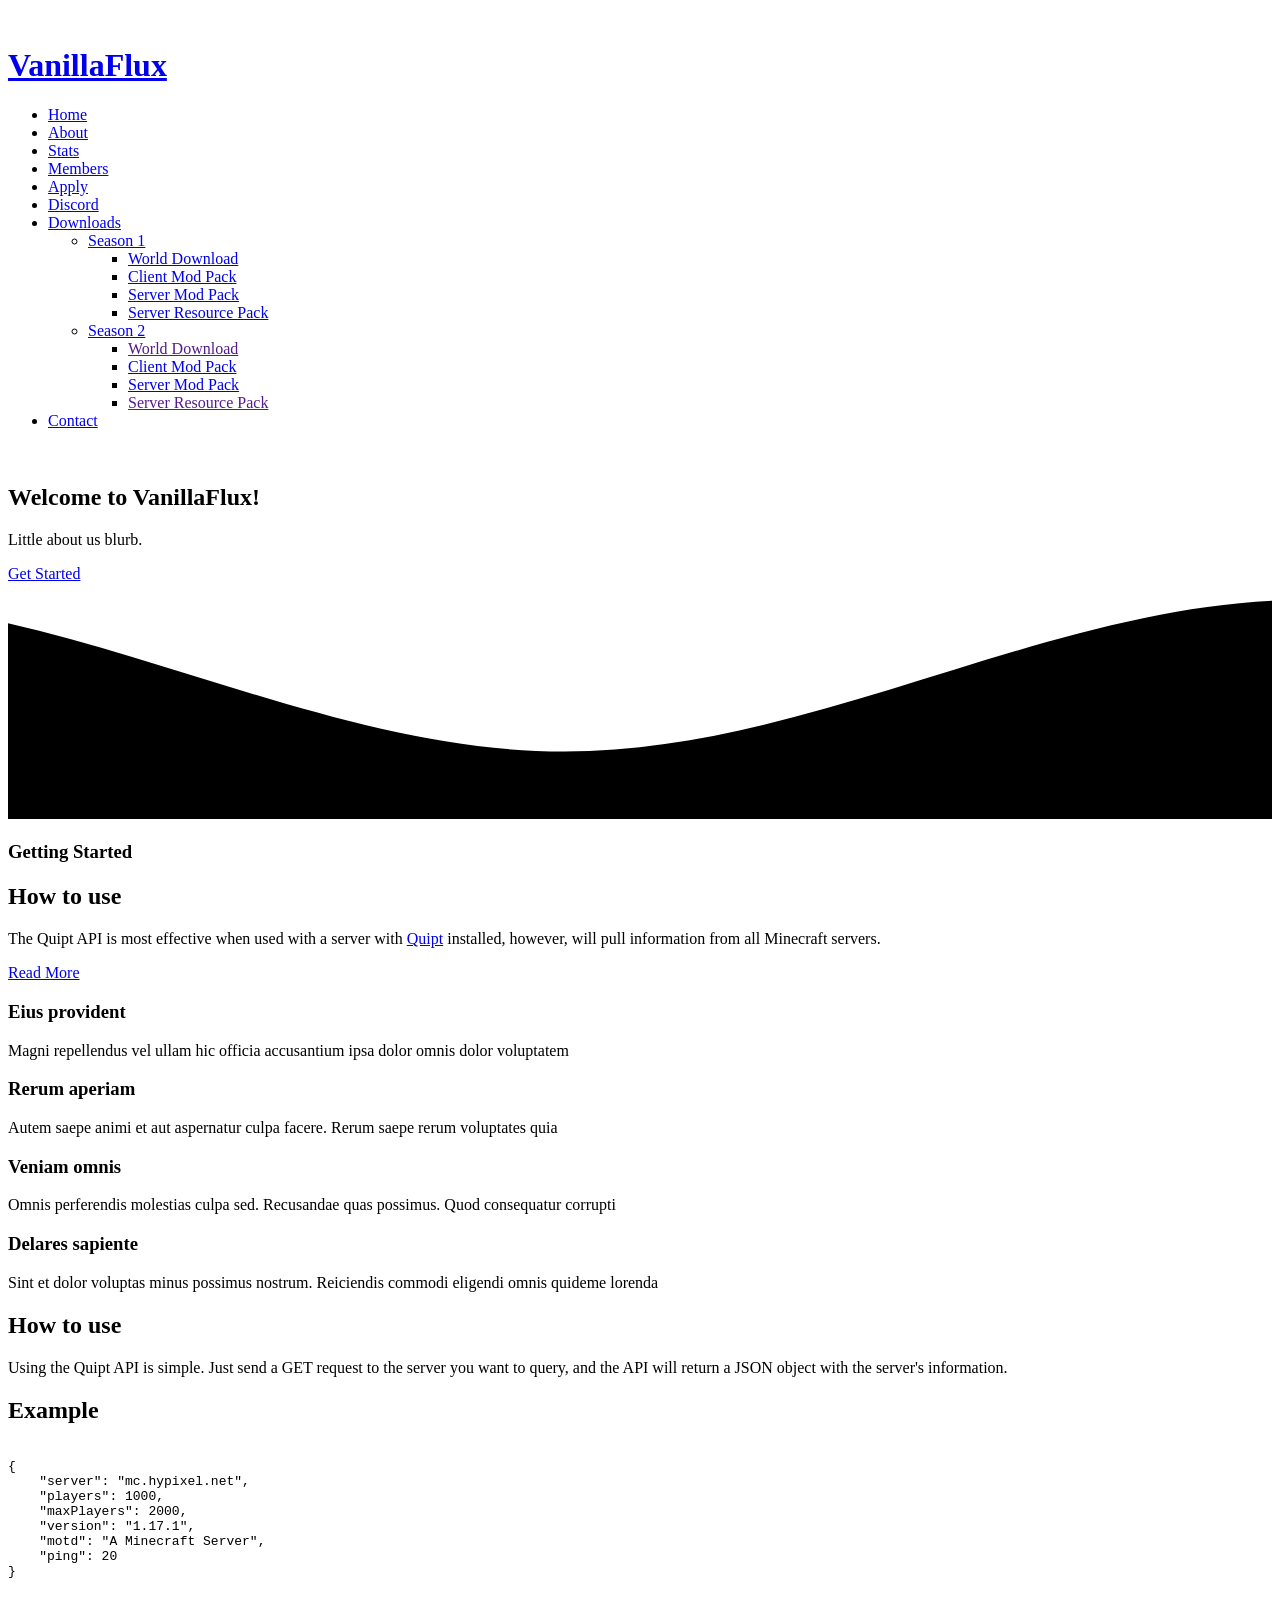
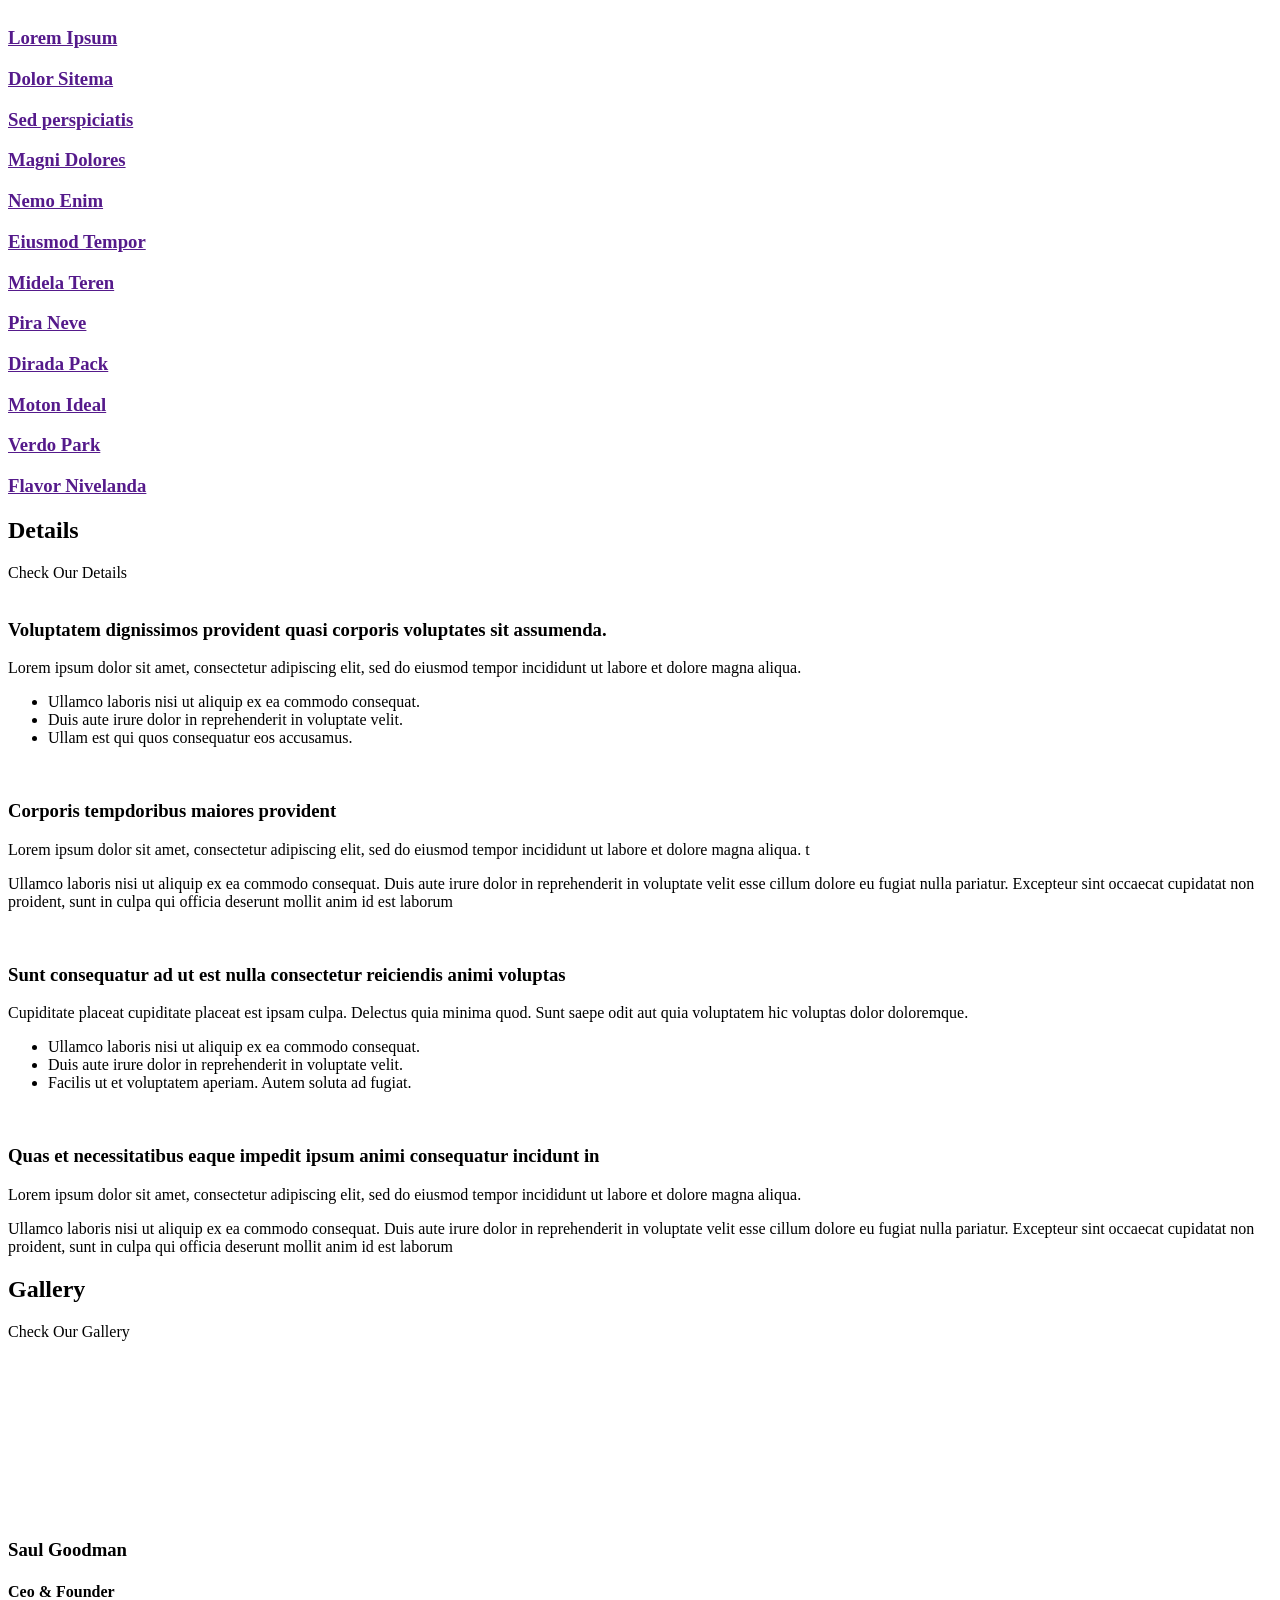
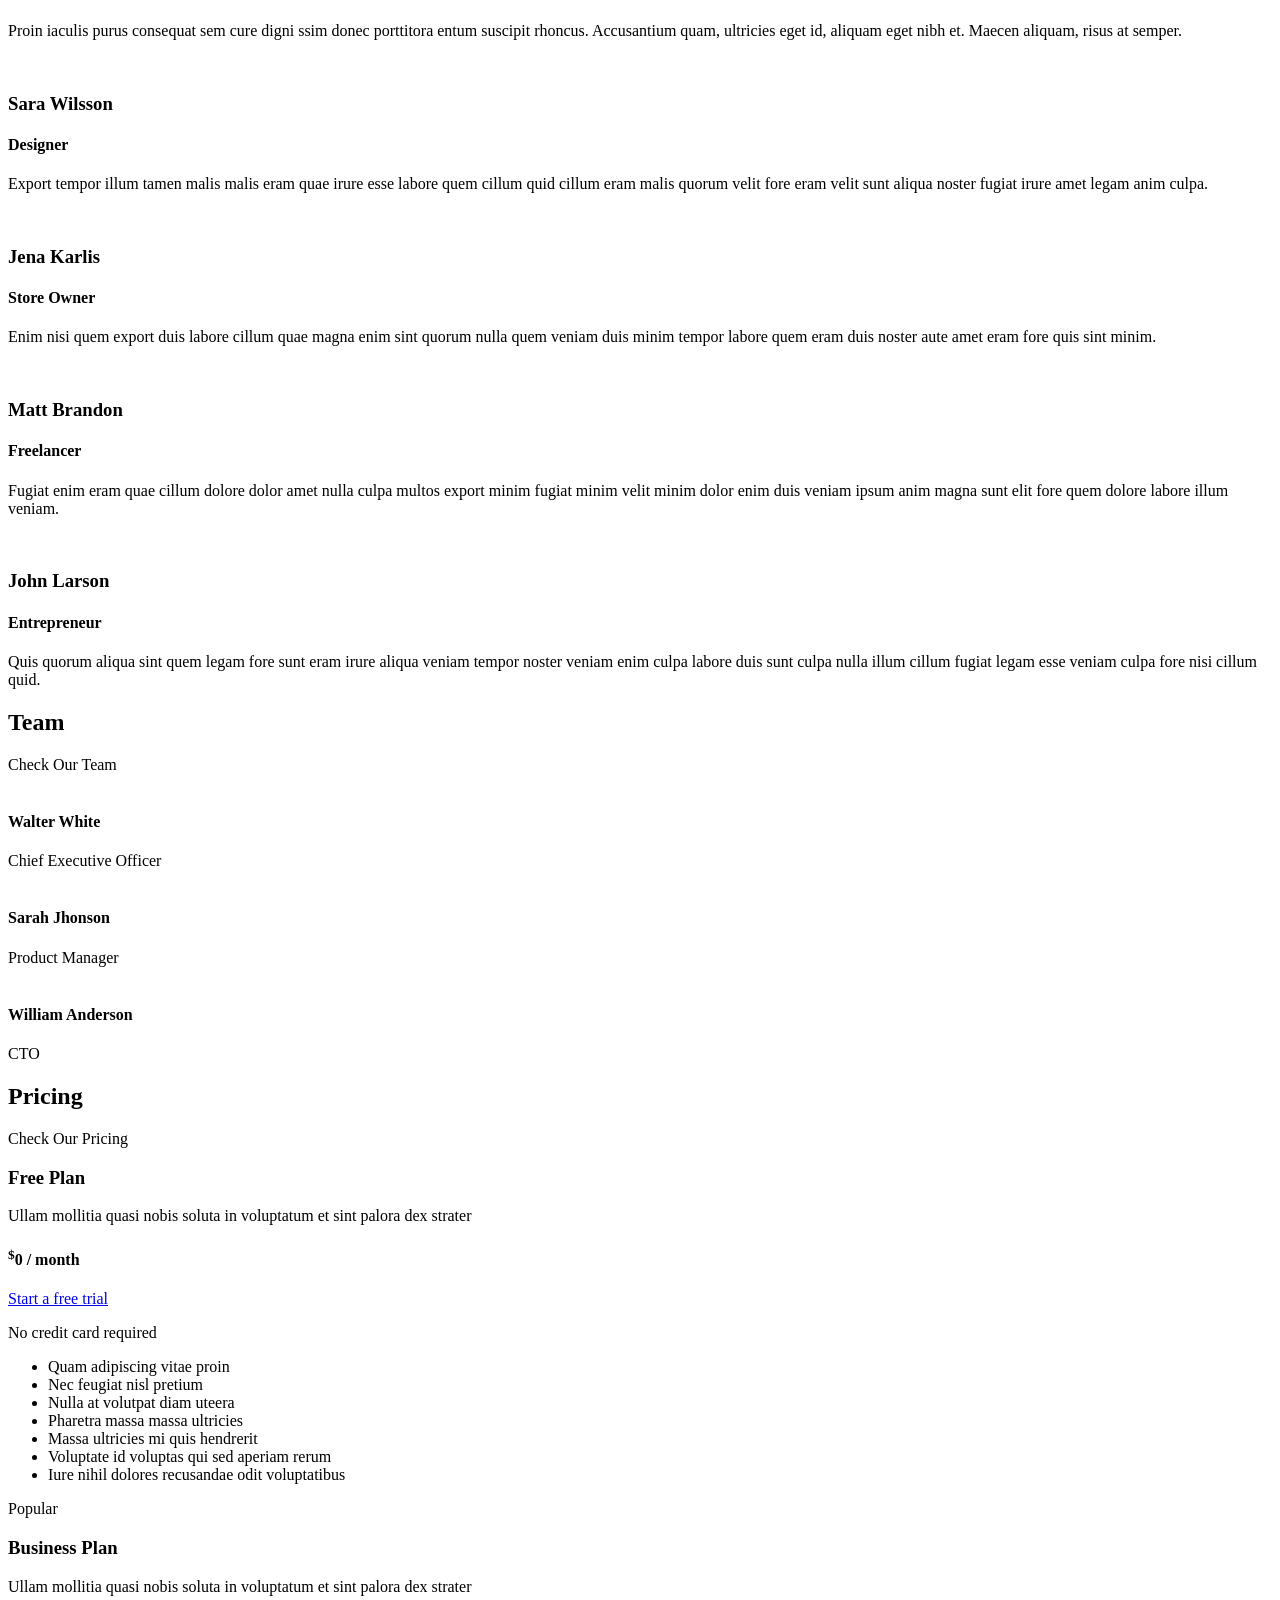
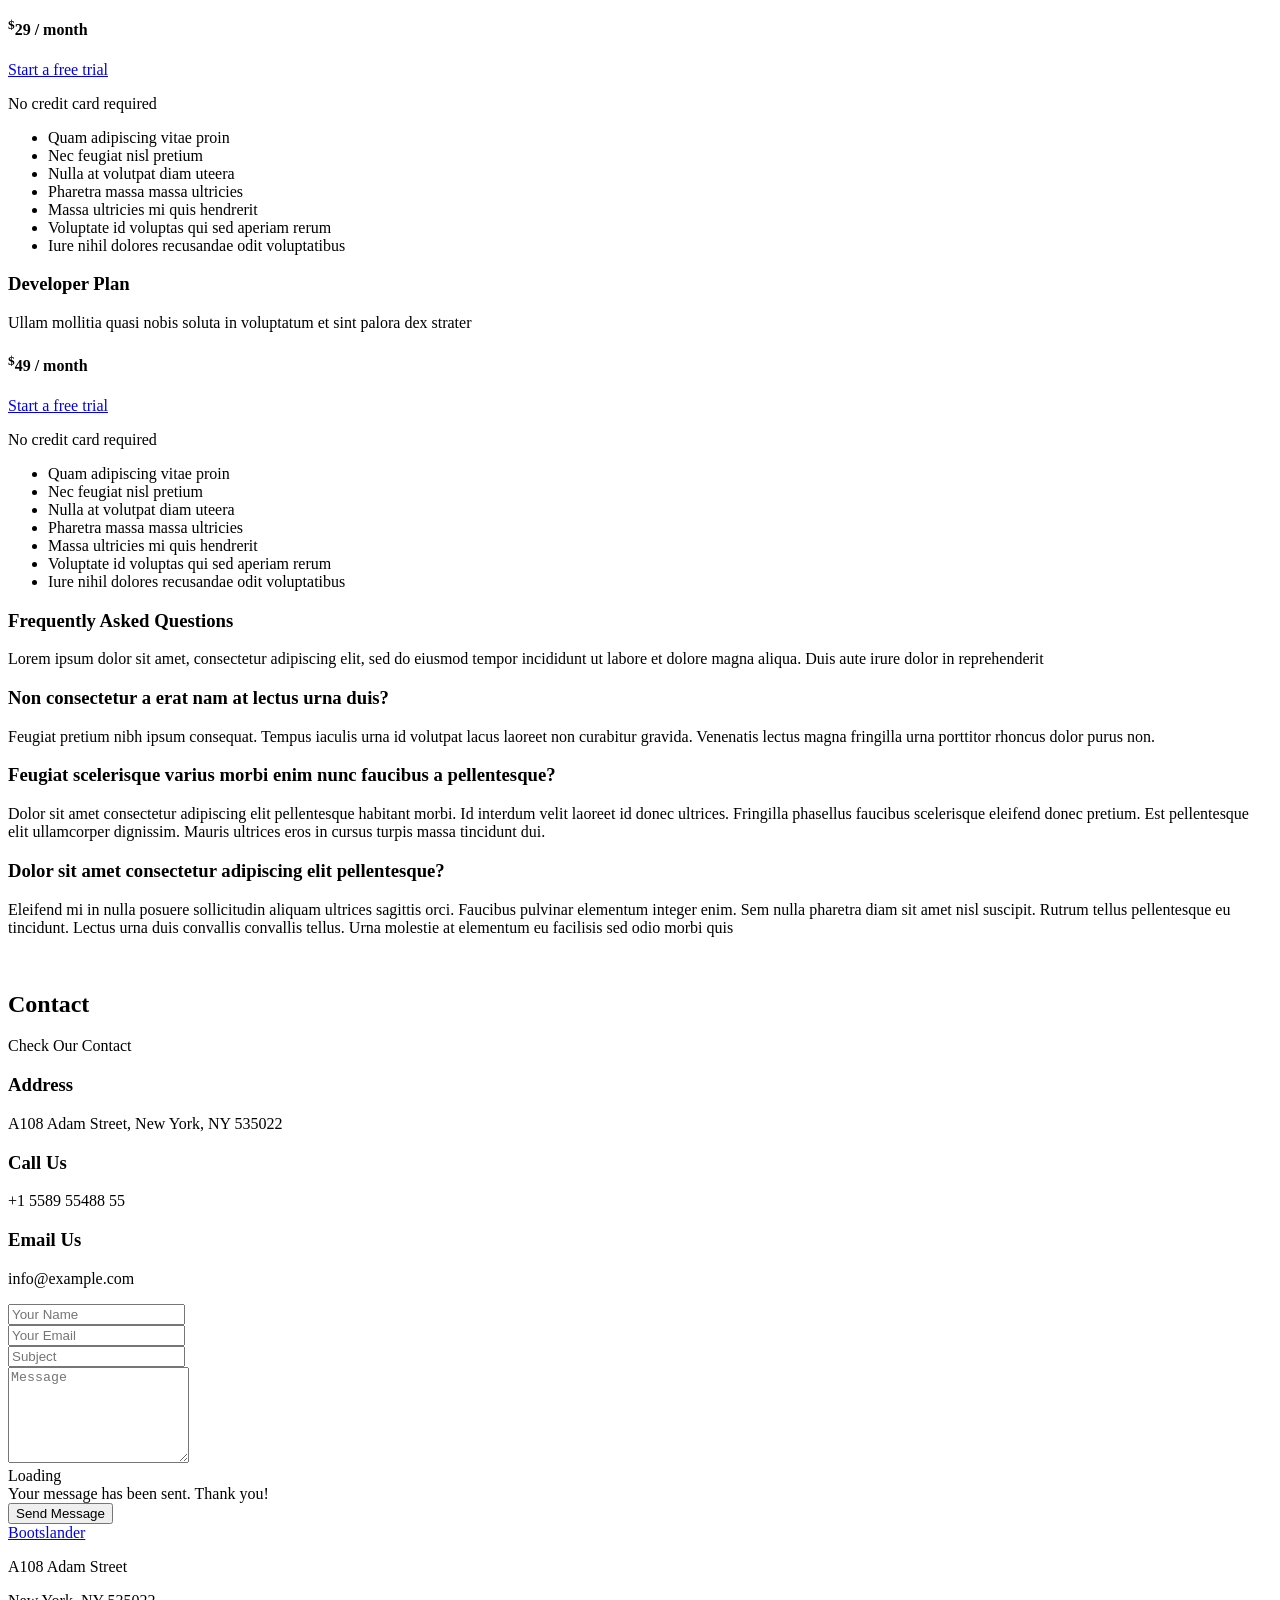
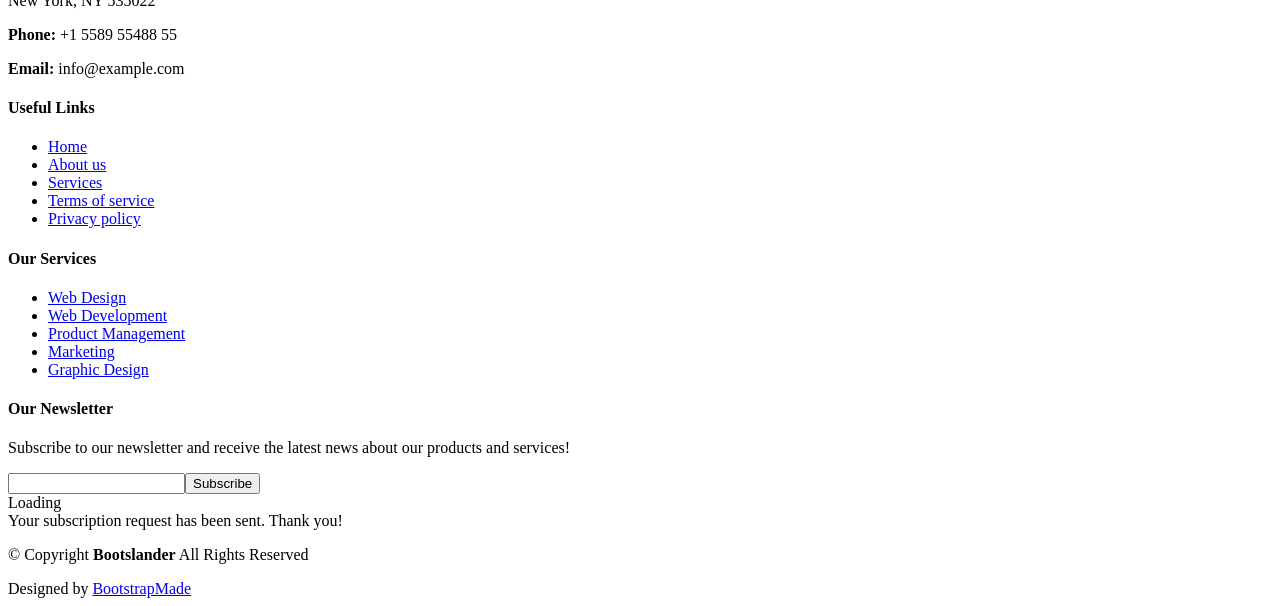
<file: src/main/resources/templates/members/index.html>
<!DOCTYPE html>
<html lang="en" xmlns:th="http://www.thymeleaf.org">

<head>
    <meta charset="utf-8">
    <meta content="width=device-width, initial-scale=1.0" name="viewport">
    <title>VanillaFlux SMP | Home</title>
    <meta name="description" content="">
    <meta name="keywords" content="">

    <!-- Favicons -->
    <link th:href="@{/assets/img/favicon.png}" rel="icon">
    <link th:href="@{/assets/img/apple-touch-icon.png}" rel="apple-touch-icon">

    <!-- Fonts -->
    <link href="https://fonts.googleapis.com" rel="preconnect">
    <link href="https://fonts.gstatic.com" rel="preconnect" crossorigin>
    <link href="https://fonts.googleapis.com/css2?family=Roboto:ital,wght@0,100;0,300;0,400;0,500;0,700;0,900;1,100;1,300;1,400;1,500;1,700;1,900&family=Poppins:ital,wght@0,100;0,200;0,300;0,400;0,500;0,600;0,700;0,800;0,900;1,100;1,200;1,300;1,400;1,500;1,600;1,700;1,800;1,900&family=Raleway:ital,wght@0,100;0,200;0,300;0,400;0,500;0,600;0,700;0,800;0,900;1,100;1,200;1,300;1,400;1,500;1,600;1,700;1,800;1,900&display=swap"
          rel="stylesheet">

    <!--    <link href="https://cdnjs.cloudflare.com/ajax/libs/prism/1.24.1/themes/prism.min.css" rel="stylesheet" />-->
    <!--    <script src="https://cdnjs.cloudflare.com/ajax/libs/prism/1.24.1/prism.min.js"></script>-->
    <!--    <script src="https://cdnjs.cloudflare.com/ajax/libs/prism/1.24.1/components/prism-java.min.js"></script>-->
    <!--    <script src="https://cdnjs.cloudflare.com/ajax/libs/prism/1.24.1/components/prism-json.min.js"></script>-->

    <!-- Vendor CSS Files -->
    <link th:href="@{/assets/vendor/bootstrap/css/bootstrap.min.css}" rel="stylesheet">
    <link th:href="@{/assets/vendor/bootstrap-icons/bootstrap-icons.css}" rel="stylesheet">
    <link th:href="@{/assets/vendor/aos/aos.css}" rel="stylesheet">
    <link th:href="@{/assets/vendor/glightbox/css/glightbox.min.css}" rel="stylesheet">
    <link th:href="@{/assets/vendor/swiper/swiper-bundle.min.css}" rel="stylesheet">
    <link th:href="@{/assets/vendor/prism/css/prism.css}" rel="stylesheet">

    <!-- Main CSS File -->
    <link th:href="@{/assets/css/main.css}" rel="stylesheet">
    <link th:href="@{/assets/css/custom.css}" rel="stylesheet">

    <!-- =======================================================
    * Template Name: Bootslander
    * Template URL: https://bootstrapmade.com/bootslander-free-bootstrap-landing-page-template/
    * Updated: Aug 07 2024 with Bootstrap v5.3.3
    * Author: BootstrapMade.com
    * License: https://bootstrapmade.com/license/
    ======================================================== -->
</head>

<body class="index-page">

<script th:src="@{/assets/vendor/prism/js/prism.js}"></script>

<header id="header" class="header dark-background d-flex align-items-center fixed-top">
    <div class="container-fluid container-xl position-relative d-flex align-items-center justify-content-between">

        <a href="index.html" class="logo d-flex align-items-center">
            <!-- Uncomment the line below if you also wish to use an image logo -->
             <img th:src="@{/assets/img/logo.png}" alt="">
            <h1 class="sitename">VanillaFlux</h1>
        </a>
        <div th:if="${error}">
            <div class="alert alert-danger" role="alert">
                <span th:text="${error}"></span>
            </div>
        </div>
        <!-- Start Nav Menu -->
        <nav id="navmenu" class="navmenu">
            <ul>
                <li><a href="/" class="active">Home</a></li>
                <li><a href="/#about">About</a></li>
                <li><a href="/#stats">Stats</a></li>
                <li><a href="/#members">Members</a></li>
                <li><a href="/#team">Apply</a></li>
                <li><a href="/#pricing">Discord</a></li>
                <li class="dropdown"><a href="#"><span>Downloads</span> <i class="bi bi-chevron-down toggle-dropdown"></i></a>
                    <ul>
                        <li class="dropdown"><a href="#"><span>Season 1</span> <i class="bi bi-chevron-down toggle-dropdown"></i></a>
                            <ul>
                                <li><a href="#">World Download</a></li>
                                <li><a href="#">Client Mod Pack</a></li>
                                <li><a href="#">Server Mod Pack</a></li>
                                <li><a href="#">Server Resource Pack</a></li>
                            </ul>
                        </li>
                        <li class="dropdown"><a href="#"><span>Season 2</span> <i class="bi bi-chevron-down toggle-dropdown"></i></a>
                            <ul>
                                <li><a href="" class="disabled" alt="Season not complete">World Download</a></li>
                                <li><a href="#">Client Mod Pack</a></li>
                                <li><a href="#">Server Mod Pack</a></li>
                                <li><a href="" class="disabled" alt="Season not complete">Server Resource Pack</a></li>
                            </ul>
                        </li>
                    </ul>
                </li>
                <li><a href="/#contact">Contact</a></li>
            </ul>
            <i class="mobile-nav-toggle d-xl-none bi bi-list"></i>
        </nav>
        <!-- /Nav Menu -->


    </div>
</header>

<main class="main">



    <!-- Hero Section -->
    <section id="hero" class="hero section dark-background">

        <div class="container">
            <div class="row gy-4 justify-content-between">
                <div class="col-lg-4 order-lg-last hero-img" data-aos="zoom-out" data-aos-delay="100">
                    <img th:src="@{/assets/img/hero-img.png}" class="img-fluid animated" alt="">
                </div>

                <div class="col-lg-6  d-flex flex-column justify-content-center" data-aos="fade-in">
                    <h1>Welcome to <span>VanillaFlux</span>!</h1>
                    <p>Little about us blurb.</p>
                    <div class="d-flex">
                        <a href="#about" class="btn-get-started">Get Started</a>
                    </div>
                </div>

            </div>
        </div>

        <svg class="hero-waves" xmlns="http://www.w3.org/2000/svg" xmlns:xlink="http://www.w3.org/1999/xlink"
             viewBox="0 24 150 28 " preserveAspectRatio="none">
            <defs>
                <path id="wave-path"
                      d="M-160 44c30 0 58-18 88-18s 58 18 88 18 58-18 88-18 58 18 88 18 v44h-352z"></path>
            </defs>
            <g class="wave1">
                <use xlink:href="#wave-path" x="50" y="3"></use>
            </g>
            <g class="wave2">
                <use xlink:href="#wave-path" x="50" y="0"></use>
            </g>
            <g class="wave3">
                <use xlink:href="#wave-path" x="50" y="9"></use>
            </g>
        </svg>

    </section><!-- /Hero Section -->


    <!-- About Section -->
    <section id="about" class="about section">

        <div class="container" data-aos="fade-up" data-aos-delay="100">
            <div class="row align-items-xl-center gy-5">

                <div class="col-xl-5 content">
                    <h3>Getting Started</h3>
                    <h2>How to use </h2>
                    <p>The Quipt API is most effective when used with a server with <a href="#">Quipt</a> installed,
                        however, will pull information from all Minecraft servers.</p>
                    <a href="#" class="read-more"><span>Read More</span><i class="bi bi-arrow-right"></i></a>
                </div>

                <div class="col-xl-7">
                    <div class="row gy-4 icon-boxes">

                        <div class="col-md-6" data-aos="fade-up" data-aos-delay="200">
                            <div class="icon-box">
                                <i class="bi bi-buildings"></i>
                                <h3>Eius provident</h3>
                                <p>Magni repellendus vel ullam hic officia accusantium ipsa dolor omnis dolor
                                    voluptatem</p>
                            </div>
                        </div> <!-- End Icon Box -->

                        <div class="col-md-6" data-aos="fade-up" data-aos-delay="300">
                            <div class="icon-box">
                                <i class="bi bi-clipboard-pulse"></i>
                                <h3>Rerum aperiam</h3>
                                <p>Autem saepe animi et aut aspernatur culpa facere. Rerum saepe rerum voluptates
                                    quia</p>
                            </div>
                        </div> <!-- End Icon Box -->

                        <div class="col-md-6" data-aos="fade-up" data-aos-delay="400">
                            <div class="icon-box">
                                <i class="bi bi-command"></i>
                                <h3>Veniam omnis</h3>
                                <p>Omnis perferendis molestias culpa sed. Recusandae quas possimus. Quod consequatur
                                    corrupti</p>
                            </div>
                        </div> <!-- End Icon Box -->

                        <div class="col-md-6" data-aos="fade-up" data-aos-delay="500">
                            <div class="icon-box">
                                <i class="bi bi-graph-up-arrow"></i>
                                <h3>Delares sapiente</h3>
                                <p>Sint et dolor voluptas minus possimus nostrum. Reiciendis commodi eligendi omnis
                                    quideme lorenda</p>
                            </div>
                        </div> <!-- End Icon Box -->

                    </div>
                </div>

            </div>
        </div>

    </section><!-- /About Section -->



    <!-- How to use Section -->
    <section id="how-to-use" class="section">
        <div class="container">
            <div class="row gy-4">
                <div class="col-lg-6">
                    <h2>How to use</h2>
                    <p>Using the Quipt API is simple. Just send a GET request to the server you want to query, and the
                        API will return a JSON object with the server's information.</p>
                </div>
                <div class="col-lg-6">
                    <h2>Example</h2>
                    <pre>
                        <code class="language-json">
{
    "server": "mc.hypixel.net",
    "players": 1000,
    "maxPlayers": 2000,
    "version": "1.17.1",
    "motd": "A Minecraft Server",
    "ping": 20
}
                        </code>
                    </pre>
                </div>
            </div>
        </div>
    </section><!-- /How to use Section -->


    <!-- Features Section -->
    <section id="features" class="features section">

        <div class="container">

            <div class="row gy-4">

                <div class="col-lg-3 col-md-4" data-aos="fade-up" data-aos-delay="100">
                    <div class="features-item">
                        <i class="bi bi-eye" style="color: #ffbb2c;"></i>
                        <h3><a href="" class="stretched-link">Lorem Ipsum</a></h3>
                    </div>
                </div><!-- End Feature Item -->

                <div class="col-lg-3 col-md-4" data-aos="fade-up" data-aos-delay="200">
                    <div class="features-item">
                        <i class="bi bi-infinity" style="color: #5578ff;"></i>
                        <h3><a href="" class="stretched-link">Dolor Sitema</a></h3>
                    </div>
                </div><!-- End Feature Item -->

                <div class="col-lg-3 col-md-4" data-aos="fade-up" data-aos-delay="300">
                    <div class="features-item">
                        <i class="bi bi-mortarboard" style="color: #e80368;"></i>
                        <h3><a href="" class="stretched-link">Sed perspiciatis</a></h3>
                    </div>
                </div><!-- End Feature Item -->

                <div class="col-lg-3 col-md-4" data-aos="fade-up" data-aos-delay="400">
                    <div class="features-item">
                        <i class="bi bi-nut" style="color: #e361ff;"></i>
                        <h3><a href="" class="stretched-link">Magni Dolores</a></h3>
                    </div>
                </div><!-- End Feature Item -->

                <div class="col-lg-3 col-md-4" data-aos="fade-up" data-aos-delay="500">
                    <div class="features-item">
                        <i class="bi bi-shuffle" style="color: #47aeff;"></i>
                        <h3><a href="" class="stretched-link">Nemo Enim</a></h3>
                    </div>
                </div><!-- End Feature Item -->

                <div class="col-lg-3 col-md-4" data-aos="fade-up" data-aos-delay="600">
                    <div class="features-item">
                        <i class="bi bi-star" style="color: #ffa76e;"></i>
                        <h3><a href="" class="stretched-link">Eiusmod Tempor</a></h3>
                    </div>
                </div><!-- End Feature Item -->

                <div class="col-lg-3 col-md-4" data-aos="fade-up" data-aos-delay="700">
                    <div class="features-item">
                        <i class="bi bi-x-diamond" style="color: #11dbcf;"></i>
                        <h3><a href="" class="stretched-link">Midela Teren</a></h3>
                    </div>
                </div><!-- End Feature Item -->

                <div class="col-lg-3 col-md-4" data-aos="fade-up" data-aos-delay="800">
                    <div class="features-item">
                        <i class="bi bi-camera-video" style="color: #4233ff;"></i>
                        <h3><a href="" class="stretched-link">Pira Neve</a></h3>
                    </div>
                </div><!-- End Feature Item -->

                <div class="col-lg-3 col-md-4" data-aos="fade-up" data-aos-delay="900">
                    <div class="features-item">
                        <i class="bi bi-command" style="color: #b2904f;"></i>
                        <h3><a href="" class="stretched-link">Dirada Pack</a></h3>
                    </div>
                </div><!-- End Feature Item -->

                <div class="col-lg-3 col-md-4" data-aos="fade-up" data-aos-delay="1000">
                    <div class="features-item">
                        <i class="bi bi-dribbble" style="color: #b20969;"></i>
                        <h3><a href="" class="stretched-link">Moton Ideal</a></h3>
                    </div>
                </div><!-- End Feature Item -->

                <div class="col-lg-3 col-md-4" data-aos="fade-up" data-aos-delay="1100">
                    <div class="features-item">
                        <i class="bi bi-activity" style="color: #ff5828;"></i>
                        <h3><a href="" class="stretched-link">Verdo Park</a></h3>
                    </div>
                </div><!-- End Feature Item -->

                <div class="col-lg-3 col-md-4" data-aos="fade-up" data-aos-delay="1200">
                    <div class="features-item">
                        <i class="bi bi-brightness-high" style="color: #29cc61;"></i>
                        <h3><a href="" class="stretched-link">Flavor Nivelanda</a></h3>
                    </div>
                </div><!-- End Feature Item -->

            </div>

        </div>

    </section><!-- /Features Section -->


    <!-- Details Section -->
    <section id="details" class="details section">

        <!-- Section Title -->
        <div class="container section-title" data-aos="fade-up">
            <h2>Details</h2>
            <div><span>Check Our</span> <span class="description-title">Details</span></div>
        </div><!-- End Section Title -->

        <div class="container">

            <div class="row gy-4 align-items-center features-item">
                <div class="col-md-5 d-flex align-items-center" data-aos="fade-up" data-aos-delay="100">
                    <img th:src="@{/assets/img/details-1.png}" class="img-fluid" alt="">
                </div>
                <div class="col-md-7" data-aos="fade-up" data-aos-delay="100">
                    <h3>Voluptatem dignissimos provident quasi corporis voluptates sit assumenda.</h3>
                    <p class="fst-italic">
                        Lorem ipsum dolor sit amet, consectetur adipiscing elit, sed do eiusmod tempor incididunt ut
                        labore et dolore
                        magna aliqua.
                    </p>
                    <ul>
                        <li>
                            <i class="bi bi-check"></i><span> Ullamco laboris nisi ut aliquip ex ea commodo consequat.</span>
                        </li>
                        <li><i class="bi bi-check"></i>
                            <span>Duis aute irure dolor in reprehenderit in voluptate velit.</span></li>
                        <li><i class="bi bi-check"></i> <span>Ullam est qui quos consequatur eos accusamus.</span></li>
                    </ul>
                </div>
            </div><!-- Features Item -->

            <div class="row gy-4 align-items-center features-item">
                <div class="col-md-5 order-1 order-md-2 d-flex align-items-center" data-aos="fade-up"
                     data-aos-delay="200">
                    <img th:src="@{/assets/img/details-2.png}" class="img-fluid" alt="">
                </div>
                <div class="col-md-7 order-2 order-md-1" data-aos="fade-up" data-aos-delay="200">
                    <h3>Corporis tempdoribus maiores provident</h3>
                    <p class="fst-italic">
                        Lorem ipsum dolor sit amet, consectetur adipiscing elit, sed do eiusmod tempor incididunt ut
                        labore et dolore
                        magna aliqua. t
                    </p>
                    <p>
                        Ullamco laboris nisi ut aliquip ex ea commodo consequat. Duis aute irure dolor in reprehenderit
                        in voluptate
                        velit esse cillum dolore eu fugiat nulla pariatur. Excepteur sint occaecat cupidatat non
                        proident, sunt in
                        culpa qui officia deserunt mollit anim id est laborum
                    </p>
                </div>
            </div><!-- Features Item -->

            <div class="row gy-4 align-items-center features-item">
                <div class="col-md-5 d-flex align-items-center" data-aos="fade-up">
                    <img th:src="@{/assets/img/details-3.png}" class="img-fluid" alt="">
                </div>
                <div class="col-md-7" data-aos="fade-up">
                    <h3>Sunt consequatur ad ut est nulla consectetur reiciendis animi voluptas</h3>
                    <p>Cupiditate placeat cupiditate placeat est ipsam culpa. Delectus quia minima quod. Sunt saepe odit
                        aut quia voluptatem hic voluptas dolor doloremque.</p>
                    <ul>
                        <li><i class="bi bi-check"></i>
                            <span>Ullamco laboris nisi ut aliquip ex ea commodo consequat.</span></li>
                        <li>
                            <i class="bi bi-check"></i><span> Duis aute irure dolor in reprehenderit in voluptate velit.</span>
                        </li>
                        <li><i class="bi bi-check"></i>
                            <span>Facilis ut et voluptatem aperiam. Autem soluta ad fugiat</span>.
                        </li>
                    </ul>
                </div>
            </div><!-- Features Item -->

            <div class="row gy-4 align-items-center features-item">
                <div class="col-md-5 order-1 order-md-2 d-flex align-items-center" data-aos="fade-up">
                    <img th:src="@{/assets/img/details-4.png}" class="img-fluid" alt="">
                </div>
                <div class="col-md-7 order-2 order-md-1" data-aos="fade-up">
                    <h3>Quas et necessitatibus eaque impedit ipsum animi consequatur incidunt in</h3>
                    <p class="fst-italic">
                        Lorem ipsum dolor sit amet, consectetur adipiscing elit, sed do eiusmod tempor incididunt ut
                        labore et dolore
                        magna aliqua.
                    </p>
                    <p>
                        Ullamco laboris nisi ut aliquip ex ea commodo consequat. Duis aute irure dolor in reprehenderit
                        in voluptate
                        velit esse cillum dolore eu fugiat nulla pariatur. Excepteur sint occaecat cupidatat non
                        proident, sunt in
                        culpa qui officia deserunt mollit anim id est laborum
                    </p>
                </div>
            </div><!-- Features Item -->

        </div>

    </section><!-- /Details Section -->

    <!-- Gallery Section -->
    <section id="gallery" class="gallery section">

        <!-- Section Title -->
        <div class="container section-title" data-aos="fade-up">
            <h2>Gallery</h2>
            <div><span>Check Our</span> <span class="description-title">Gallery</span></div>
        </div><!-- End Section Title -->

        <div class="container" data-aos="fade-up" data-aos-delay="100">

            <div class="row g-0">

                <div class="col-lg-3 col-md-4">
                    <div class="gallery-item">
                        <a th:href="@{/assets/img/gallery/gallery-1.jpg}" class="glightbox"
                           data-gallery="images-gallery">
                            <img th:src="@{/assets/img/gallery/gallery-1.jpg}" alt="" class="img-fluid">
                        </a>
                    </div>
                </div><!-- End Gallery Item -->

                <div class="col-lg-3 col-md-4">
                    <div class="gallery-item">
                        <a th:href="@{/assets/img/gallery/gallery-2.jpg}" class="glightbox"
                           data-gallery="images-gallery">
                            <img th:src="@{/assets/img/gallery/gallery-2.jpg}" alt="" class="img-fluid">
                        </a>
                    </div>
                </div><!-- End Gallery Item -->

                <div class="col-lg-3 col-md-4">
                    <div class="gallery-item">
                        <a th:href="@{/assets/img/gallery/gallery-3.jpg}" class="glightbox"
                           data-gallery="images-gallery">
                            <img th:src="@{/assets/img/gallery/gallery-3.jpg}" alt="" class="img-fluid">
                        </a>
                    </div>
                </div><!-- End Gallery Item -->

                <div class="col-lg-3 col-md-4">
                    <div class="gallery-item">
                        <a th:href="@{/assets/img/gallery/gallery-4.jpg}" class="glightbox"
                           data-gallery="images-gallery">
                            <img th:src="@{/assets/img/gallery/gallery-4.jpg}" alt="" class="img-fluid">
                        </a>
                    </div>
                </div><!-- End Gallery Item -->

                <div class="col-lg-3 col-md-4">
                    <div class="gallery-item">
                        <a th:href="@{/assets/img/gallery/gallery-5.jpg}" class="glightbox"
                           data-gallery="images-gallery">
                            <img th:src="@{/assets/img/gallery/gallery-5.jpg}" alt="" class="img-fluid">
                        </a>
                    </div>
                </div><!-- End Gallery Item -->

                <div class="col-lg-3 col-md-4">
                    <div class="gallery-item">
                        <a th:href="@{/assets/img/gallery/gallery-6.jpg}" class="glightbox"
                           data-gallery="images-gallery">
                            <img th:src="@{/assets/img/gallery/gallery-6.jpg}" alt="" class="img-fluid">
                        </a>
                    </div>
                </div><!-- End Gallery Item -->

                <div class="col-lg-3 col-md-4">
                    <div class="gallery-item">
                        <a th:href="@{/assets/img/gallery/gallery-7.jpg}" class="glightbox"
                           data-gallery="images-gallery">
                            <img th:src="@{/assets/img/gallery/gallery-7.jpg}" alt="" class="img-fluid">
                        </a>
                    </div>
                </div><!-- End Gallery Item -->

                <div class="col-lg-3 col-md-4">
                    <div class="gallery-item">
                        <a th:href="@{/assets/img/gallery/gallery-8.jpg}" class="glightbox"
                           data-gallery="images-gallery">
                            <img th:src="@{/assets/img/gallery/gallery-8.jpg}" alt="" class="img-fluid">
                        </a>
                    </div>
                </div><!-- End Gallery Item -->

            </div>

        </div>

    </section><!-- /Gallery Section -->

    <!-- Testimonials Section -->
    <section id="testimonials" class="testimonials section dark-background">

        <img th:src="@{/assets/img/testimonials-bg.jpg}" class="testimonials-bg" alt="">

        <div class="container" data-aos="fade-up" data-aos-delay="100">

            <div class="swiper init-swiper">
                <script type="application/json" class="swiper-config">
                    {
                        "loop": true,
                        "speed": 600,
                        "autoplay": {
                            "delay": 5000
                        },
                        "slidesPerView": "auto",
                        "pagination": {
                            "el": ".swiper-pagination",
                            "type": "bullets",
                            "clickable": true
                        }
                    }
                </script>
                <div class="swiper-wrapper">

                    <div class="swiper-slide">
                        <div class="testimonial-item">
                            <img th:src="@{/assets/img/testimonials/testimonials-1.jpg}" class="testimonial-img" alt="">
                            <h3>Saul Goodman</h3>
                            <h4>Ceo &amp; Founder</h4>
                            <div class="stars">
                                <i class="bi bi-star-fill"></i><i class="bi bi-star-fill"></i><i
                                    class="bi bi-star-fill"></i><i class="bi bi-star-fill"></i><i
                                    class="bi bi-star-fill"></i>
                            </div>
                            <p>
                                <i class="bi bi-quote quote-icon-left"></i>
                                <span>Proin iaculis purus consequat sem cure digni ssim donec porttitora entum suscipit rhoncus. Accusantium quam, ultricies eget id, aliquam eget nibh et. Maecen aliquam, risus at semper.</span>
                                <i class="bi bi-quote quote-icon-right"></i>
                            </p>
                        </div>
                    </div><!-- End testimonial item -->

                    <div class="swiper-slide">
                        <div class="testimonial-item">
                            <img th:src="@{/assets/img/testimonials/testimonials-2.jpg}" class="testimonial-img" alt="">
                            <h3>Sara Wilsson</h3>
                            <h4>Designer</h4>
                            <div class="stars">
                                <i class="bi bi-star-fill"></i><i class="bi bi-star-fill"></i><i
                                    class="bi bi-star-fill"></i><i class="bi bi-star-fill"></i><i
                                    class="bi bi-star-fill"></i>
                            </div>
                            <p>
                                <i class="bi bi-quote quote-icon-left"></i>
                                <span>Export tempor illum tamen malis malis eram quae irure esse labore quem cillum quid cillum eram malis quorum velit fore eram velit sunt aliqua noster fugiat irure amet legam anim culpa.</span>
                                <i class="bi bi-quote quote-icon-right"></i>
                            </p>
                        </div>
                    </div><!-- End testimonial item -->

                    <div class="swiper-slide">
                        <div class="testimonial-item">
                            <img th:src="@{/assets/img/testimonials/testimonials-3.jpg}" class="testimonial-img" alt="">
                            <h3>Jena Karlis</h3>
                            <h4>Store Owner</h4>
                            <div class="stars">
                                <i class="bi bi-star-fill"></i><i class="bi bi-star-fill"></i><i
                                    class="bi bi-star-fill"></i><i class="bi bi-star-fill"></i><i
                                    class="bi bi-star-fill"></i>
                            </div>
                            <p>
                                <i class="bi bi-quote quote-icon-left"></i>
                                <span>Enim nisi quem export duis labore cillum quae magna enim sint quorum nulla quem veniam duis minim tempor labore quem eram duis noster aute amet eram fore quis sint minim.</span>
                                <i class="bi bi-quote quote-icon-right"></i>
                            </p>
                        </div>
                    </div><!-- End testimonial item -->

                    <div class="swiper-slide">
                        <div class="testimonial-item">
                            <img th:src="@{/assets/img/testimonials/testimonials-4.jpg}" class="testimonial-img" alt="">
                            <h3>Matt Brandon</h3>
                            <h4>Freelancer</h4>
                            <div class="stars">
                                <i class="bi bi-star-fill"></i><i class="bi bi-star-fill"></i><i
                                    class="bi bi-star-fill"></i><i class="bi bi-star-fill"></i><i
                                    class="bi bi-star-fill"></i>
                            </div>
                            <p>
                                <i class="bi bi-quote quote-icon-left"></i>
                                <span>Fugiat enim eram quae cillum dolore dolor amet nulla culpa multos export minim fugiat minim velit minim dolor enim duis veniam ipsum anim magna sunt elit fore quem dolore labore illum veniam.</span>
                                <i class="bi bi-quote quote-icon-right"></i>
                            </p>
                        </div>
                    </div><!-- End testimonial item -->

                    <div class="swiper-slide">
                        <div class="testimonial-item">
                            <img th:src="@{/assets/img/testimonials/testimonials-5.jpg}" class="testimonial-img" alt="">
                            <h3>John Larson</h3>
                            <h4>Entrepreneur</h4>
                            <div class="stars">
                                <i class="bi bi-star-fill"></i><i class="bi bi-star-fill"></i><i
                                    class="bi bi-star-fill"></i><i class="bi bi-star-fill"></i><i
                                    class="bi bi-star-fill"></i>
                            </div>
                            <p>
                                <i class="bi bi-quote quote-icon-left"></i>
                                <span>Quis quorum aliqua sint quem legam fore sunt eram irure aliqua veniam tempor noster veniam enim culpa labore duis sunt culpa nulla illum cillum fugiat legam esse veniam culpa fore nisi cillum quid.</span>
                                <i class="bi bi-quote quote-icon-right"></i>
                            </p>
                        </div>
                    </div><!-- End testimonial item -->

                </div>
                <div class="swiper-pagination"></div>
            </div>

        </div>

    </section><!-- /Testimonials Section -->

    <!-- Team Section -->
    <section id="team" class="team section">

        <!-- Section Title -->
        <div class="container section-title" data-aos="fade-up">
            <h2>Team</h2>
            <div><span>Check Our</span> <span class="description-title">Team</span></div>
        </div><!-- End Section Title -->

        <div class="container">

            <div class="row gy-5">

                <div class="col-lg-4 col-md-6" data-aos="fade-up" data-aos-delay="100">
                    <div class="member">
                        <div class="pic"><img th:src="@{/assets/img/team/team-1.jpg}" class="img-fluid" alt=""></div>
                        <div class="member-info">
                            <h4>Walter White</h4>
                            <span>Chief Executive Officer</span>
                            <div class="social">
                                <a href=""><i class="bi bi-twitter-x"></i></a>
                                <a href=""><i class="bi bi-facebook"></i></a>
                                <a href=""><i class="bi bi-instagram"></i></a>
                                <a href=""><i class="bi bi-linkedin"></i></a>
                            </div>
                        </div>
                    </div>
                </div><!-- End Team Member -->

                <div class="col-lg-4 col-md-6" data-aos="fade-up" data-aos-delay="200">
                    <div class="member">
                        <div class="pic"><img th:src="@{/assets/img/team/team-2.jpg}" class="img-fluid" alt=""></div>
                        <div class="member-info">
                            <h4>Sarah Jhonson</h4>
                            <span>Product Manager</span>
                            <div class="social">
                                <a href=""><i class="bi bi-twitter-x"></i></a>
                                <a href=""><i class="bi bi-facebook"></i></a>
                                <a href=""><i class="bi bi-instagram"></i></a>
                                <a href=""><i class="bi bi-linkedin"></i></a>
                            </div>
                        </div>
                    </div>
                </div><!-- End Team Member -->

                <div class="col-lg-4 col-md-6" data-aos="fade-up" data-aos-delay="300">
                    <div class="member">
                        <div class="pic"><img th:src="@{/assets/img/team/team-3.jpg}" class="img-fluid" alt=""></div>
                        <div class="member-info">
                            <h4>William Anderson</h4>
                            <span>CTO</span>
                            <div class="social">
                                <a href=""><i class="bi bi-twitter-x"></i></a>
                                <a href=""><i class="bi bi-facebook"></i></a>
                                <a href=""><i class="bi bi-instagram"></i></a>
                                <a href=""><i class="bi bi-linkedin"></i></a>
                            </div>
                        </div>
                    </div>
                </div><!-- End Team Member -->

            </div>

        </div>

    </section><!-- /Team Section -->

    <!-- Pricing Section -->
    <section id="pricing" class="pricing section">

        <!-- Section Title -->
        <div class="container section-title" data-aos="fade-up">
            <h2>Pricing</h2>
            <div><span>Check Our</span> <span class="description-title">Pricing</span></div>
        </div><!-- End Section Title -->

        <div class="container">

            <div class="row gy-4">

                <div class="col-lg-4" data-aos="zoom-in" data-aos-delay="100">
                    <div class="pricing-item">
                        <h3>Free Plan</h3>
                        <p class="description">Ullam mollitia quasi nobis soluta in voluptatum et sint palora dex
                            strater</p>
                        <h4><sup>$</sup>0<span> / month</span></h4>
                        <a href="#" class="cta-btn">Start a free trial</a>
                        <p class="text-center small">No credit card required</p>
                        <ul>
                            <li><i class="bi bi-check"></i> <span>Quam adipiscing vitae proin</span></li>
                            <li><i class="bi bi-check"></i> <span>Nec feugiat nisl pretium</span></li>
                            <li><i class="bi bi-check"></i> <span>Nulla at volutpat diam uteera</span></li>
                            <li class="na"><i class="bi bi-x"></i> <span>Pharetra massa massa ultricies</span></li>
                            <li class="na"><i class="bi bi-x"></i> <span>Massa ultricies mi quis hendrerit</span></li>
                            <li class="na"><i class="bi bi-x"></i>
                                <span>Voluptate id voluptas qui sed aperiam rerum</span></li>
                            <li class="na"><i class="bi bi-x"></i>
                                <span>Iure nihil dolores recusandae odit voluptatibus</span></li>
                        </ul>
                    </div>
                </div><!-- End Pricing Item -->

                <div class="col-lg-4" data-aos="zoom-in" data-aos-delay="200">
                    <div class="pricing-item featured">
                        <p class="popular">Popular</p>
                        <h3>Business Plan</h3>
                        <p class="description">Ullam mollitia quasi nobis soluta in voluptatum et sint palora dex
                            strater</p>
                        <h4><sup>$</sup>29<span> / month</span></h4>
                        <a href="#" class="cta-btn">Start a free trial</a>
                        <p class="text-center small">No credit card required</p>
                        <ul>
                            <li><i class="bi bi-check"></i> <span>Quam adipiscing vitae proin</span></li>
                            <li><i class="bi bi-check"></i> <span>Nec feugiat nisl pretium</span></li>
                            <li><i class="bi bi-check"></i> <span>Nulla at volutpat diam uteera</span></li>
                            <li><i class="bi bi-check"></i> <span>Pharetra massa massa ultricies</span></li>
                            <li><i class="bi bi-check"></i> <span>Massa ultricies mi quis hendrerit</span></li>
                            <li><i class="bi bi-check"></i> <span>Voluptate id voluptas qui sed aperiam rerum</span>
                            </li>
                            <li class="na"><i class="bi bi-x"></i>
                                <span>Iure nihil dolores recusandae odit voluptatibus</span></li>
                        </ul>
                    </div>
                </div><!-- End Pricing Item -->

                <div class="col-lg-4" data-aos="zoom-in" data-aos-delay="300">
                    <div class="pricing-item">
                        <h3>Developer Plan</h3>
                        <p class="description">Ullam mollitia quasi nobis soluta in voluptatum et sint palora dex
                            strater</p>
                        <h4><sup>$</sup>49<span> / month</span></h4>
                        <a href="#" class="cta-btn">Start a free trial</a>
                        <p class="text-center small">No credit card required</p>
                        <ul>
                            <li><i class="bi bi-check"></i> <span>Quam adipiscing vitae proin</span></li>
                            <li><i class="bi bi-check"></i> <span>Nec feugiat nisl pretium</span></li>
                            <li><i class="bi bi-check"></i> <span>Nulla at volutpat diam uteera</span></li>
                            <li><i class="bi bi-check"></i> <span>Pharetra massa massa ultricies</span></li>
                            <li><i class="bi bi-check"></i> <span>Massa ultricies mi quis hendrerit</span></li>
                            <li><i class="bi bi-check"></i> <span>Voluptate id voluptas qui sed aperiam rerum</span>
                            </li>
                            <li><i class="bi bi-check"></i> <span>Iure nihil dolores recusandae odit voluptatibus</span>
                            </li>
                        </ul>
                    </div>
                </div><!-- End Pricing Item -->

            </div>

        </div>

    </section><!-- /Pricing Section -->

    <!-- Faq Section -->
    <section id="faq" class="faq section light-background">

        <div class="container-fluid">

            <div class="row gy-4">

                <div class="col-lg-7 d-flex flex-column justify-content-center order-2 order-lg-1">

                    <div class="content px-xl-5" data-aos="fade-up" data-aos-delay="100">
                        <h3><span>Frequently Asked </span><strong>Questions</strong></h3>
                        <p>
                            Lorem ipsum dolor sit amet, consectetur adipiscing elit, sed do eiusmod tempor incididunt ut
                            labore et dolore magna aliqua. Duis aute irure dolor in reprehenderit
                        </p>
                    </div>

                    <div class="faq-container px-xl-5" data-aos="fade-up" data-aos-delay="200">

                        <div class="faq-item faq-active">
                            <i class="faq-icon bi bi-question-circle"></i>
                            <h3>Non consectetur a erat nam at lectus urna duis?</h3>
                            <div class="faq-content">
                                <p>Feugiat pretium nibh ipsum consequat. Tempus iaculis urna id volutpat lacus laoreet
                                    non curabitur gravida. Venenatis lectus magna fringilla urna porttitor rhoncus dolor
                                    purus non.</p>
                            </div>
                            <i class="faq-toggle bi bi-chevron-right"></i>
                        </div><!-- End Faq item-->

                        <div class="faq-item">
                            <i class="faq-icon bi bi-question-circle"></i>
                            <h3>Feugiat scelerisque varius morbi enim nunc faucibus a pellentesque?</h3>
                            <div class="faq-content">
                                <p>Dolor sit amet consectetur adipiscing elit pellentesque habitant morbi. Id interdum
                                    velit laoreet id donec ultrices. Fringilla phasellus faucibus scelerisque eleifend
                                    donec pretium. Est pellentesque elit ullamcorper dignissim. Mauris ultrices eros in
                                    cursus turpis massa tincidunt dui.</p>
                            </div>
                            <i class="faq-toggle bi bi-chevron-right"></i>
                        </div><!-- End Faq item-->

                        <div class="faq-item">
                            <i class="faq-icon bi bi-question-circle"></i>
                            <h3>Dolor sit amet consectetur adipiscing elit pellentesque?</h3>
                            <div class="faq-content">
                                <p>Eleifend mi in nulla posuere sollicitudin aliquam ultrices sagittis orci. Faucibus
                                    pulvinar elementum integer enim. Sem nulla pharetra diam sit amet nisl suscipit.
                                    Rutrum tellus pellentesque eu tincidunt. Lectus urna duis convallis convallis
                                    tellus. Urna molestie at elementum eu facilisis sed odio morbi quis</p>
                            </div>
                            <i class="faq-toggle bi bi-chevron-right"></i>
                        </div><!-- End Faq item-->

                    </div>

                </div>

                <div class="col-lg-5 order-1 order-lg-2">
                    <img th:src="@{/assets/img/faq.jpg}" class="img-fluid" alt="" data-aos="zoom-in"
                         data-aos-delay="100">
                </div>
            </div>

        </div>

    </section><!-- /Faq Section -->

    <!-- Contact Section -->
    <section id="contact" class="contact section">

        <!-- Section Title -->
        <div class="container section-title" data-aos="fade-up">
            <h2>Contact</h2>
            <div><span>Check Our</span> <span class="description-title">Contact</span></div>
        </div><!-- End Section Title -->

        <div class="container" data-aos="fade" data-aos-delay="100">

            <div class="row gy-4">

                <div class="col-lg-4">
                    <div class="info-item d-flex" data-aos="fade-up" data-aos-delay="200">
                        <i class="bi bi-geo-alt flex-shrink-0"></i>
                        <div>
                            <h3>Address</h3>
                            <p>A108 Adam Street, New York, NY 535022</p>
                        </div>
                    </div><!-- End Info Item -->

                    <div class="info-item d-flex" data-aos="fade-up" data-aos-delay="300">
                        <i class="bi bi-telephone flex-shrink-0"></i>
                        <div>
                            <h3>Call Us</h3>
                            <p>+1 5589 55488 55</p>
                        </div>
                    </div><!-- End Info Item -->

                    <div class="info-item d-flex" data-aos="fade-up" data-aos-delay="400">
                        <i class="bi bi-envelope flex-shrink-0"></i>
                        <div>
                            <h3>Email Us</h3>
                            <p>info@example.com</p>
                        </div>
                    </div><!-- End Info Item -->

                </div>

                <div class="col-lg-8">
                    <form th:action="@{/forms/contact.php}" method="post" class="php-email-form" data-aos="fade-up"
                          data-aos-delay="200">
                        <div class="row gy-4">

                            <div class="col-md-6">
                                <input type="text" name="name" class="form-control" placeholder="Your Name" required="">
                            </div>

                            <div class="col-md-6 ">
                                <input type="email" class="form-control" name="email" placeholder="Your Email"
                                       required="">
                            </div>

                            <div class="col-md-12">
                                <input type="text" class="form-control" name="subject" placeholder="Subject"
                                       required="">
                            </div>

                            <div class="col-md-12">
                                <textarea class="form-control" name="message" rows="6" placeholder="Message"
                                          required=""></textarea>
                            </div>

                            <div class="col-md-12 text-center">
                                <div class="loading">Loading</div>
                                <div class="error-message"></div>
                                <div class="sent-message">Your message has been sent. Thank you!</div>

                                <button type="submit">Send Message</button>
                            </div>

                        </div>
                    </form>
                </div><!-- End Contact Form -->

            </div>

        </div>

    </section><!-- /Contact Section -->

</main>

<footer id="footer" class="footer dark-background">

    <div class="container footer-top">
        <div class="row gy-4">
            <div class="col-lg-4 col-md-6 footer-about">
                <a href="index.html" class="logo d-flex align-items-center">
                    <span class="sitename">Bootslander</span>
                </a>
                <div class="footer-contact pt-3">
                    <p>A108 Adam Street</p>
                    <p>New York, NY 535022</p>
                    <p class="mt-3"><strong>Phone:</strong> <span>+1 5589 55488 55</span></p>
                    <p><strong>Email:</strong> <span>info@example.com</span></p>
                </div>
                <div class="social-links d-flex mt-4">
                    <a href=""><i class="bi bi-twitter-x"></i></a>
                    <a href=""><i class="bi bi-facebook"></i></a>
                    <a href=""><i class="bi bi-instagram"></i></a>
                    <a href=""><i class="bi bi-linkedin"></i></a>
                </div>
            </div>

            <div class="col-lg-2 col-md-3 footer-links">
                <h4>Useful Links</h4>
                <ul>
                    <li><a href="#">Home</a></li>
                    <li><a href="#">About us</a></li>
                    <li><a href="#">Services</a></li>
                    <li><a href="#">Terms of service</a></li>
                    <li><a href="#">Privacy policy</a></li>
                </ul>
            </div>

            <div class="col-lg-2 col-md-3 footer-links">
                <h4>Our Services</h4>
                <ul>
                    <li><a href="#">Web Design</a></li>
                    <li><a href="#">Web Development</a></li>
                    <li><a href="#">Product Management</a></li>
                    <li><a href="#">Marketing</a></li>
                    <li><a href="#">Graphic Design</a></li>
                </ul>
            </div>

            <div class="col-lg-4 col-md-12 footer-newsletter">
                <h4>Our Newsletter</h4>
                <p>Subscribe to our newsletter and receive the latest news about our products and services!</p>
                <form th:action="@{/forms/newsletter.php}" method="post" class="php-email-form">
                    <div class="newsletter-form"><input type="email" name="email"><input type="submit"
                                                                                         value="Subscribe"></div>
                    <div class="loading">Loading</div>
                    <div class="error-message"></div>
                    <div class="sent-message">Your subscription request has been sent. Thank you!</div>
                </form>
            </div>

        </div>
    </div>

    <div class="container copyright text-center mt-4">
        <p>© <span>Copyright</span> <strong class="px-1 sitename">Bootslander</strong> <span>All Rights Reserved</span>
        </p>
        <div class="credits">
            <!-- All the links in the footer should remain intact. -->
            <!-- You can delete the links only if you've purchased the pro version. -->
            <!-- Licensing information: https://bootstrapmade.com/license/ -->
            <!-- Purchase the pro version with working PHP/AJAX contact form: [buy-url] -->
            Designed by <a href="https://bootstrapmade.com/">BootstrapMade</a>
        </div>
    </div>

</footer>

<!-- Scroll Top -->
<a href="#" id="scroll-top" class="scroll-top d-flex align-items-center justify-content-center"><i
        class="bi bi-arrow-up-short"></i></a>

<!-- Preloader -->
<div id="preloader"></div>

<!-- Vendor JS Files -->
<script th:src="@{/assets/vendor/bootstrap/js/bootstrap.bundle.min.js}"></script>
<script th:src="@{/assets/vendor/php-email-form/validate.js}"></script>
<script th:src="@{/assets/vendor/aos/aos.js}"></script>
<script th:src="@{/assets/vendor/glightbox/js/glightbox.min.js}"></script>
<script th:src="@{/assets/vendor/purecounter/purecounter_vanilla.js}"></script>
<script th:src="@{/assets/vendor/swiper/swiper-bundle.min.js}"></script>

<!-- Main JS File -->
<script th:src="@{/assets/js/main.js}"></script>

</body>

</html>
</file>
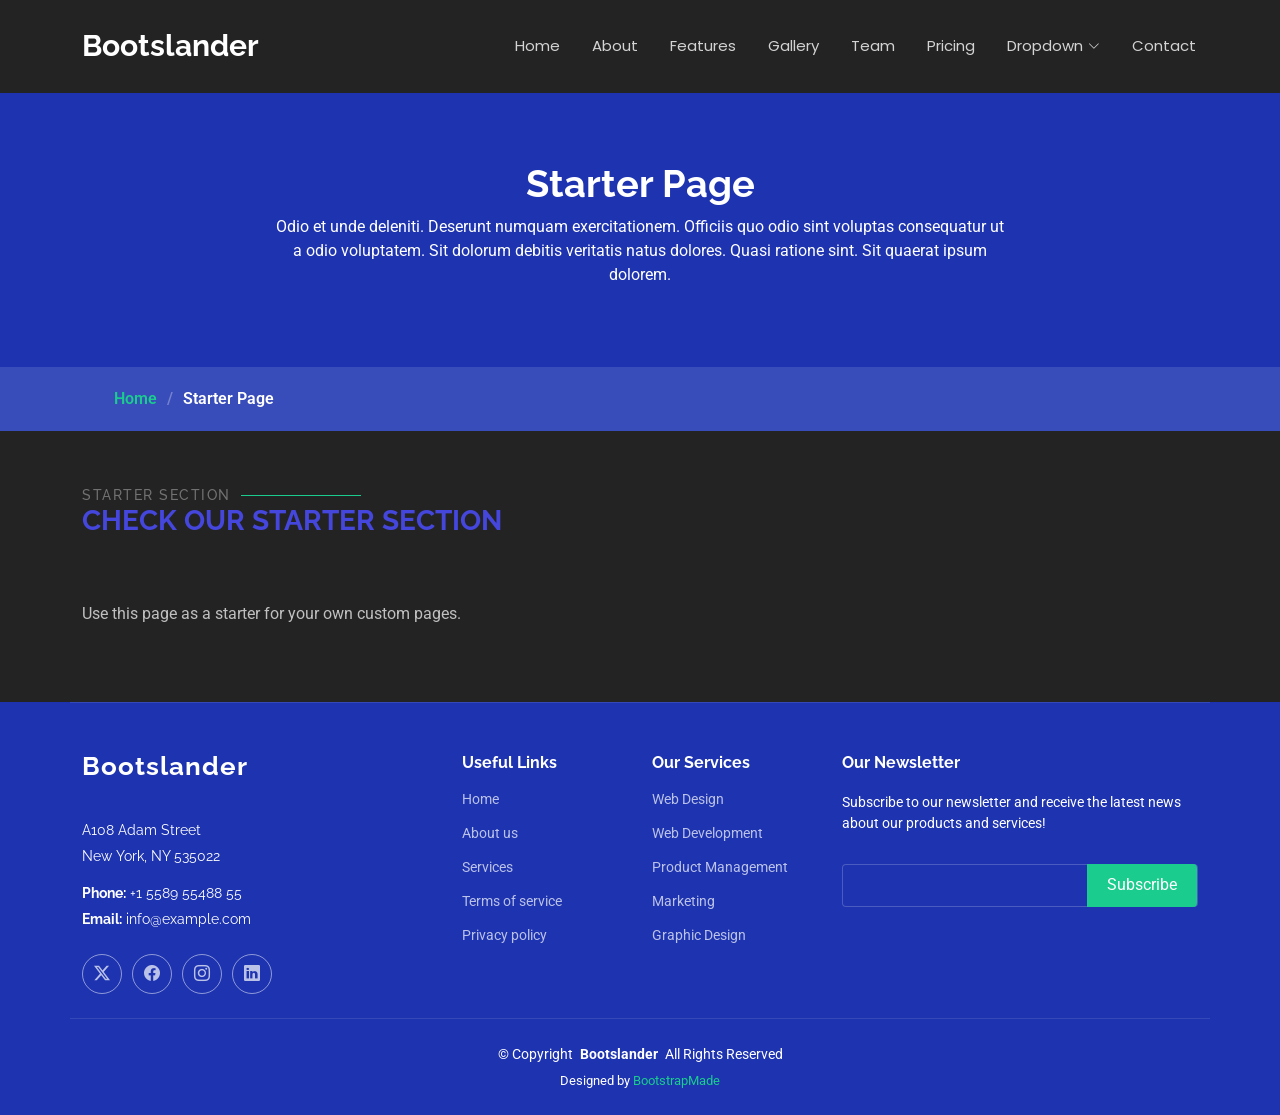
<file: src/main/resources/templates/starter-page.html>
<!DOCTYPE html>
<html lang="en">

<head>
  <meta charset="utf-8">
  <meta content="width=device-width, initial-scale=1.0" name="viewport">
  <title>Starter Page - Bootslander Bootstrap Template</title>
  <meta name="description" content="">
  <meta name="keywords" content="">

  <!-- Favicons -->
  <link href="../static/assets/img/favicon.png" rel="icon">
  <link href="../static/assets/img/apple-touch-icon.png" rel="apple-touch-icon">

  <!-- Fonts -->
  <link href="https://fonts.googleapis.com" rel="preconnect">
  <link href="https://fonts.gstatic.com" rel="preconnect" crossorigin>
  <link href="https://fonts.googleapis.com/css2?family=Roboto:ital,wght@0,100;0,300;0,400;0,500;0,700;0,900;1,100;1,300;1,400;1,500;1,700;1,900&family=Poppins:ital,wght@0,100;0,200;0,300;0,400;0,500;0,600;0,700;0,800;0,900;1,100;1,200;1,300;1,400;1,500;1,600;1,700;1,800;1,900&family=Raleway:ital,wght@0,100;0,200;0,300;0,400;0,500;0,600;0,700;0,800;0,900;1,100;1,200;1,300;1,400;1,500;1,600;1,700;1,800;1,900&display=swap" rel="stylesheet">

  <!-- Vendor CSS Files -->
  <link href="../static/assets/vendor/bootstrap/css/bootstrap.min.css" rel="stylesheet">
  <link href="../static/assets/vendor/bootstrap-icons/bootstrap-icons.css" rel="stylesheet">
  <link href="../static/assets/vendor/aos/aos.css" rel="stylesheet">
  <link href="../static/assets/vendor/glightbox/css/glightbox.min.css" rel="stylesheet">
  <link href="../static/assets/vendor/swiper/swiper-bundle.min.css" rel="stylesheet">

  <!-- Main CSS File -->
  <link href="../static/assets/css/main.css" rel="stylesheet">

  <!-- =======================================================
  * Template Name: Bootslander
  * Template URL: https://bootstrapmade.com/bootslander-free-bootstrap-landing-page-template/
  * Updated: Aug 07 2024 with Bootstrap v5.3.3
  * Author: BootstrapMade.com
  * License: https://bootstrapmade.com/license/
  ======================================================== -->
</head>

<body class="starter-page-page">

  <header id="header" class="header d-flex align-items-center fixed-top">
    <div class="container-fluid container-xl position-relative d-flex align-items-center justify-content-between">

      <a href="index.html" class="logo d-flex align-items-center">
        <!-- Uncomment the line below if you also wish to use an image logo -->
        <!-- <img src="assets/img/logo.png" alt=""> -->
        <h1 class="sitename">Bootslander</h1>
      </a>

      <nav id="navmenu" class="navmenu">
        <ul>
          <li><a href="#hero">Home</a></li>
          <li><a href="#about">About</a></li>
          <li><a href="#features">Features</a></li>
          <li><a href="#gallery">Gallery</a></li>
          <li><a href="#team">Team</a></li>
          <li><a href="#pricing">Pricing</a></li>
          <li class="dropdown"><a href="#"><span>Dropdown</span> <i class="bi bi-chevron-down toggle-dropdown"></i></a>
            <ul>
              <li><a href="#">Dropdown 1</a></li>
              <li class="dropdown"><a href="#"><span>Deep Dropdown</span> <i class="bi bi-chevron-down toggle-dropdown"></i></a>
                <ul>
                  <li><a href="#">Deep Dropdown 1</a></li>
                  <li><a href="#">Deep Dropdown 2</a></li>
                  <li><a href="#">Deep Dropdown 3</a></li>
                  <li><a href="#">Deep Dropdown 4</a></li>
                  <li><a href="#">Deep Dropdown 5</a></li>
                </ul>
              </li>
              <li><a href="#">Dropdown 2</a></li>
              <li><a href="#">Dropdown 3</a></li>
              <li><a href="#">Dropdown 4</a></li>
            </ul>
          </li>
          <li><a href="#contact">Contact</a></li>
        </ul>
        <i class="mobile-nav-toggle d-xl-none bi bi-list"></i>
      </nav>

    </div>
  </header>

  <main class="main">

    <!-- Page Title -->
    <div class="page-title dark-background" data-aos="fade">
      <div class="heading">
        <div class="container">
          <div class="row d-flex justify-content-center text-center">
            <div class="col-lg-8">
              <h1>Starter Page</h1>
              <p class="mb-0">Odio et unde deleniti. Deserunt numquam exercitationem. Officiis quo odio sint voluptas consequatur ut a odio voluptatem. Sit dolorum debitis veritatis natus dolores. Quasi ratione sint. Sit quaerat ipsum dolorem.</p>
            </div>
          </div>
        </div>
      </div>
      <nav class="breadcrumbs">
        <div class="container">
          <ol>
            <li><a href="index.html">Home</a></li>
            <li class="current">Starter Page</li>
          </ol>
        </div>
      </nav>
    </div><!-- End Page Title -->

    <!-- Starter Section Section -->
    <section id="starter-section" class="starter-section section">

      <!-- Section Title -->
      <div class="container section-title" data-aos="fade-up">
        <h2>Starter Section</h2>
        <div><span>Check Our</span> <span class="description-title">Starter Section</span></div>
      </div><!-- End Section Title -->

      <div class="container" data-aos="fade-up">
        <p>Use this page as a starter for your own custom pages.</p>
      </div>

    </section><!-- /Starter Section Section -->

  </main>

  <footer id="footer" class="footer dark-background">

    <div class="container footer-top">
      <div class="row gy-4">
        <div class="col-lg-4 col-md-6 footer-about">
          <a href="index.html" class="logo d-flex align-items-center">
            <span class="sitename">Bootslander</span>
          </a>
          <div class="footer-contact pt-3">
            <p>A108 Adam Street</p>
            <p>New York, NY 535022</p>
            <p class="mt-3"><strong>Phone:</strong> <span>+1 5589 55488 55</span></p>
            <p><strong>Email:</strong> <span>info@example.com</span></p>
          </div>
          <div class="social-links d-flex mt-4">
            <a href=""><i class="bi bi-twitter-x"></i></a>
            <a href=""><i class="bi bi-facebook"></i></a>
            <a href=""><i class="bi bi-instagram"></i></a>
            <a href=""><i class="bi bi-linkedin"></i></a>
          </div>
        </div>

        <div class="col-lg-2 col-md-3 footer-links">
          <h4>Useful Links</h4>
          <ul>
            <li><a href="#">Home</a></li>
            <li><a href="#">About us</a></li>
            <li><a href="#">Services</a></li>
            <li><a href="#">Terms of service</a></li>
            <li><a href="#">Privacy policy</a></li>
          </ul>
        </div>

        <div class="col-lg-2 col-md-3 footer-links">
          <h4>Our Services</h4>
          <ul>
            <li><a href="#">Web Design</a></li>
            <li><a href="#">Web Development</a></li>
            <li><a href="#">Product Management</a></li>
            <li><a href="#">Marketing</a></li>
            <li><a href="#">Graphic Design</a></li>
          </ul>
        </div>

        <div class="col-lg-4 col-md-12 footer-newsletter">
          <h4>Our Newsletter</h4>
          <p>Subscribe to our newsletter and receive the latest news about our products and services!</p>
          <form action="../static/forms/newsletter.php" method="post" class="php-email-form">
            <div class="newsletter-form"><input type="email" name="email"><input type="submit" value="Subscribe"></div>
            <div class="loading">Loading</div>
            <div class="error-message"></div>
            <div class="sent-message">Your subscription request has been sent. Thank you!</div>
          </form>
        </div>

      </div>
    </div>

    <div class="container copyright text-center mt-4">
      <p>© <span>Copyright</span> <strong class="px-1 sitename">Bootslander</strong> <span>All Rights Reserved</span></p>
      <div class="credits">
        <!-- All the links in the footer should remain intact. -->
        <!-- You can delete the links only if you've purchased the pro version. -->
        <!-- Licensing information: https://bootstrapmade.com/license/ -->
        <!-- Purchase the pro version with working PHP/AJAX contact form: [buy-url] -->
        Designed by <a href="https://bootstrapmade.com/">BootstrapMade</a>
      </div>
    </div>

  </footer>

  <!-- Scroll Top -->
  <a href="#" id="scroll-top" class="scroll-top d-flex align-items-center justify-content-center"><i class="bi bi-arrow-up-short"></i></a>

  <!-- Preloader -->
  <div id="preloader"></div>

  <!-- Vendor JS Files -->
  <script src="../static/assets/vendor/bootstrap/js/bootstrap.bundle.min.js"></script>
  <script src="../static/assets/vendor/php-email-form/validate.js"></script>
  <script src="../static/assets/vendor/aos/aos.js"></script>
  <script src="../static/assets/vendor/glightbox/js/glightbox.min.js"></script>
  <script src="../static/assets/vendor/purecounter/purecounter_vanilla.js"></script>
  <script src="../static/assets/vendor/swiper/swiper-bundle.min.js"></script>

  <!-- Main JS File -->
  <script src="../static/assets/js/main.js"></script>

</body>

</html>
</file>
<file: src/main/resources/static/assets/css/main.css>
/**
* Template Name: Bootslander
* Template URL: https://bootstrapmade.com/bootslander-free-bootstrap-landing-page-template/
* Updated: Aug 07 2024 with Bootstrap v5.3.3
* Author: BootstrapMade.com
* License: https://bootstrapmade.com/license/
*/

/*--------------------------------------------------------------
# Font & Color Variables
# Help: https://bootstrapmade.com/color-system/
--------------------------------------------------------------*/
/* Fonts */
:root {
  --default-font: "Roboto",  system-ui, -apple-system, "Segoe UI", Roboto, "Helvetica Neue", Arial, "Noto Sans", "Liberation Sans", sans-serif, "Apple Color Emoji", "Segoe UI Emoji", "Segoe UI Symbol", "Noto Color Emoji";
  --heading-font: "Raleway",  sans-serif;
  --nav-font: "Poppins",  sans-serif;
}

/* Global Colors - The following color variables are used throughout the website. Updating them here will change the color scheme of the entire website */
:root { 
  --background-color: #232323; /* Background color for the entire website, including individual sections */
  --default-color: #c0c0c0; /* Default color used for the majority of the text content across the entire website */
  --heading-color: #4446dc; /* Color for headings, subheadings and title throughout the website */
  --accent-color: #1acc8d; /* Accent color that represents your brand on the website. It's used for buttons, links, and other elements that need to stand out */
  --surface-color: #131312; /* The surface color is used as a background of boxed elements within sections, such as cards, icon boxes, or other elements that require a visual separation from the global background. */
  --contrast-color: #ffffff; /* Contrast color for text, ensuring readability against backgrounds of accent, heading, or default colors. */
  --disabled-link: #444444;
}

/* Nav Menu Colors - The following color variables are used specifically for the navigation menu. They are separate from the global colors to allow for more customization options */
:root {
  --nav-color: #ffffff;  /* The default color of the main navmenu links */
  --nav-hover-color: #1acc8d; /* Applied to main navmenu links when they are hovered over or active */
  --nav-mobile-background-color: #ffffff; /* Used as the background color for mobile navigation menu */
  --nav-dropdown-background-color: #131312; /* Used as the background color for dropdown items that appear when hovering over primary navigation items */
  --nav-dropdown-color: #ffffff; /* Used for navigation links of the dropdown items in the navigation menu. */
  --nav-dropdown-hover-color: #1acc8d; /* Similar to --nav-hover-color, this color is applied to dropdown navigation links when they are hovered over. */
}

/* Color Presets - These classes override global colors when applied to any section or element, providing reuse of the sam color scheme. */

.light-background {
  --background-color: #f4f5fe;
  --surface-color: #ffffff;
}

.dark-background {
  --secondary-background-color: #232323;
  --background-color: #1D33B0FF;

  --default-color: #ffffff;
  --heading-color: #ffffff;
  --surface-color: #0c0091;
  --contrast-color: #ffffff;
}

/* Smooth scroll */
:root {
  scroll-behavior: smooth;
}

/*--------------------------------------------------------------
# General Styling & Shared Classes
--------------------------------------------------------------*/
body {
  color: var(--default-color);
  background-color: var(--background-color);
  font-family: var(--default-font);
}

a {
  color: var(--accent-color);
  text-decoration: none;
  transition: 0.3s;
}

a:hover {
  color: color-mix(in srgb, var(--accent-color), transparent 25%);
  text-decoration: none;
}

h1,
h2,
h3,
h4,
h5,
h6 {
  color: var(--heading-color);
  font-family: var(--heading-font);
}

/* PHP Email Form Messages
------------------------------*/
.php-email-form .error-message {
  display: none;
  background: #df1529;
  color: #ffffff;
  text-align: left;
  padding: 15px;
  margin-bottom: 24px;
  font-weight: 600;
}

.php-email-form .sent-message {
  display: none;
  color: #ffffff;
  background: #059652;
  text-align: center;
  padding: 15px;
  margin-bottom: 24px;
  font-weight: 600;
}

.php-email-form .loading {
  display: none;
  background: var(--surface-color);
  text-align: center;
  padding: 15px;
  margin-bottom: 24px;
}

.php-email-form .loading:before {
  content: "";
  display: inline-block;
  border-radius: 50%;
  width: 24px;
  height: 24px;
  margin: 0 10px -6px 0;
  border: 3px solid var(--accent-color);
  border-top-color: var(--surface-color);
  animation: php-email-form-loading 1s linear infinite;
}

@keyframes php-email-form-loading {
  0% {
    transform: rotate(0deg);
  }

  100% {
    transform: rotate(360deg);
  }
}

/*--------------------------------------------------------------
# Global Header
--------------------------------------------------------------*/
.header {
  --default-color: #ffffff;
  --heading-color: #ffffff;
  color: var(--default-color);
  background-color: var(--background-color);
  padding: 20px 0;
  transition: all 0.5s;
  z-index: 997;
}

.header .logo {
  line-height: 1;
}

.header .logo img {
  max-height: 32px;
  margin-right: 8px;
}

.header .logo h1 {
  font-size: 30px;
  margin: 0;
  font-weight: 700;
  color: var(--heading-color);
}

.scrolled .header {
  box-shadow: 0px 0 18px rgba(0, 0, 0, 0.1);
}

/* Global Header on Scroll
------------------------------*/
.scrolled .header {
  --background-color: #10058c;
}

/*--------------------------------------------------------------
# Navigation Menu
--------------------------------------------------------------*/
/* Desktop Navigation */
@media (min-width: 1200px) {
  .navmenu {
    padding: 0;
  }

  .navmenu ul {
    margin: 0;
    padding: 0;
    display: flex;
    list-style: none;
    align-items: center;
  }

  .navmenu li {
    position: relative;
  }

  .navmenu>ul>li {
    white-space: nowrap;
    padding: 15px 14px;
  }

  .navmenu>ul>li:last-child {
    padding-right: 0;
  }

  .navmenu a,
  .navmenu a:focus {
    color: color-mix(in srgb, var(--nav-color), transparent 20%);
    font-size: 15px;
    padding: 0 2px;
    font-family: var(--nav-font);
    font-weight: 400;
    display: flex;
    align-items: center;
    justify-content: space-between;
    white-space: nowrap;
    transition: 0.3s;
    position: relative;
  }

  .navmenu a i,
  .navmenu a:focus i {
    font-size: 12px;
    line-height: 0;
    margin-left: 5px;
    transition: 0.3s;
  }

  .navmenu>ul>li>a:before {
    content: "";
    position: absolute;
    height: 2px;
    bottom: -6px;
    left: 0;
    background-color: var(--nav-hover-color);
    visibility: hidden;
    width: 0px;
    transition: all 0.3s ease-in-out 0s;
  }

  .navmenu a:hover:before,
  .navmenu li:hover>a:before,
  .navmenu .active:before {
    visibility: visible;
    width: 25px;
  }

  .navmenu li:hover>a,
  .navmenu .active,
  .navmenu .active:focus {
    color: var(--nav-color);
  }

  .navmenu .dropdown ul {
    margin: 0;
    padding: 10px 0;
    background: var(--nav-dropdown-background-color);
    display: block;
    position: absolute;
    visibility: hidden;
    left: 14px;
    top: 130%;
    opacity: 0;
    transition: 0.3s;
    border-radius: 4px;
    z-index: 99;
    box-shadow: 0px 0px 30px rgba(0, 0, 0, 0.1);
  }

  .navmenu .dropdown ul li {
    min-width: 200px;
  }

  .navmenu .dropdown ul a {
    padding: 10px 20px;
    font-size: 15px;
    text-transform: none;
    color: var(--nav-dropdown-color);
  }

  .navmenu .dropdown ul a i {
    font-size: 12px;
  }

  .navmenu .dropdown ul a:hover,
  .navmenu .dropdown ul .active:hover,
  .navmenu .dropdown ul li:hover>a {
    color: var(--nav-dropdown-hover-color);
  }

  .navmenu .dropdown:hover>ul {
    opacity: 1;
    top: 100%;
    visibility: visible;
  }

  .navmenu .dropdown .dropdown ul {
    top: 0;
    left: -90%;
    visibility: hidden;
  }

  .navmenu .dropdown .dropdown:hover>ul {
    opacity: 1;
    top: 0;
    left: -100%;
    visibility: visible;
  }
}

/* Mobile Navigation */
@media (max-width: 1199px) {
  .mobile-nav-toggle {
    color: var(--nav-color);
    font-size: 28px;
    line-height: 0;
    margin-right: 10px;
    cursor: pointer;
    transition: color 0.3s;
  }

  .navmenu {
    padding: 0;
    z-index: 9997;
  }

  .navmenu ul {
    display: none;
    list-style: none;
    position: absolute;
    inset: 60px 20px 20px 20px;
    padding: 10px 0;
    margin: 0;
    border-radius: 6px;
    background-color: var(--nav-mobile-background-color);
    border: 1px solid color-mix(in srgb, var(--default-color), transparent 90%);
    box-shadow: none;
    overflow-y: auto;
    transition: 0.3s;
    z-index: 9998;
  }

  .navmenu a,
  .navmenu a:focus {
    color: var(--nav-dropdown-color);
    padding: 10px 20px;
    font-family: var(--nav-font);
    font-size: 17px;
    font-weight: 500;
    display: flex;
    align-items: center;
    justify-content: space-between;
    white-space: nowrap;
    transition: 0.3s;
  }

  .navmenu a i,
  .navmenu a:focus i {
    font-size: 12px;
    line-height: 0;
    margin-left: 5px;
    width: 30px;
    height: 30px;
    display: flex;
    align-items: center;
    justify-content: center;
    border-radius: 50%;
    transition: 0.3s;
    background-color: color-mix(in srgb, var(--accent-color), transparent 90%);
  }

  .navmenu a i:hover,
  .navmenu a:focus i:hover {
    background-color: var(--accent-color);
    color: var(--contrast-color);
  }

  .navmenu a:hover,
  .navmenu .active,
  .navmenu .active:focus {
    color: var(--nav-dropdown-hover-color);
  }

  .navmenu .active i,
  .navmenu .active:focus i {
    background-color: var(--accent-color);
    color: var(--contrast-color);
    transform: rotate(180deg);
  }

  .navmenu .dropdown ul {
    position: static;
    display: none;
    z-index: 99;
    padding: 10px 0;
    margin: 10px 20px;
    background-color: var(--nav-dropdown-background-color);
    transition: all 0.5s ease-in-out;
  }

  .navmenu .dropdown ul ul {
    background-color: rgba(33, 37, 41, 0.1);
  }

  .navmenu .dropdown>.dropdown-active {
    display: block;
    background-color: rgba(33, 37, 41, 0.03);
  }

  .mobile-nav-active {
    overflow: hidden;
  }

  .mobile-nav-active .mobile-nav-toggle {
    color: #fff;
    position: absolute;
    font-size: 32px;
    top: 15px;
    right: 15px;
    margin-right: 0;
    z-index: 9999;
  }

  .mobile-nav-active .navmenu {
    position: fixed;
    overflow: hidden;
    inset: 0;
    background: rgba(33, 37, 41, 0.8);
    transition: 0.3s;
  }

  .mobile-nav-active .navmenu>ul {
    display: block;
  }
}

/*--------------------------------------------------------------
# Global Footer
--------------------------------------------------------------*/
.footer {
  color: var(--default-color);
  background-color: var(--background-color);
  font-size: 14px;
  position: relative;
}

.footer .footer-top {
  padding-top: 50px;
  border-top: 1px solid color-mix(in srgb, var(--default-color), transparent 90%);
}

.footer .footer-about .logo {
  line-height: 1;
  margin-bottom: 25px;
}

.footer .footer-about .logo img {
  max-height: 40px;
  margin-right: 6px;
}

.footer .footer-about .logo span {
  font-size: 26px;
  font-weight: 700;
  letter-spacing: 1px;
  font-family: var(--heading-font);
  color: var(--heading-color);
}

.footer .footer-about p {
  font-size: 14px;
  font-family: var(--heading-font);
}

.footer .social-links a {
  display: flex;
  align-items: center;
  justify-content: center;
  width: 40px;
  height: 40px;
  border-radius: 50%;
  border: 1px solid color-mix(in srgb, var(--default-color), transparent 50%);
  font-size: 16px;
  color: color-mix(in srgb, var(--default-color), transparent 30%);
  margin-right: 10px;
  transition: 0.3s;
}

.footer .social-links a:hover {
  color: var(--accent-color);
  border-color: var(--accent-color);
}

.footer h4 {
  font-size: 16px;
  font-weight: bold;
  position: relative;
  padding-bottom: 12px;
}

.footer .footer-links {
  margin-bottom: 30px;
}

.footer .footer-links ul {
  list-style: none;
  padding: 0;
  margin: 0;
}

.footer .footer-links ul i {
  padding-right: 2px;
  font-size: 12px;
  line-height: 0;
}

.footer .footer-links ul li {
  padding: 10px 0;
  display: flex;
  align-items: center;
}

.footer .footer-links ul li:first-child {
  padding-top: 0;
}

.footer .footer-links ul a {
  color: color-mix(in srgb, var(--default-color), transparent 30%);
  display: inline-block;
  line-height: 1;
}

.footer .footer-links ul a:hover {
  color: var(--accent-color);
}

.footer .footer-contact p {
  margin-bottom: 5px;
}

.footer .footer-newsletter .newsletter-form {
  margin-top: 30px;
  margin-bottom: 15px;
  padding: 6px 8px;
  position: relative;
  border-radius: 4px;
  border: 1px solid color-mix(in srgb, var(--default-color), transparent 80%);
  display: flex;
  background-color: var(--background-color);
  transition: 0.3s;
}

.footer .footer-newsletter .newsletter-form:focus-within {
  border-color: var(--accent-color);
}

.footer .footer-newsletter .newsletter-form input[type=email] {
  border: 0;
  padding: 4px;
  width: 100%;
  background-color: var(--background-color);
  color: var(--default-color);
}

.footer .footer-newsletter .newsletter-form input[type=email]:focus-visible {
  outline: none;
}

.footer .footer-newsletter .newsletter-form input[type=submit] {
  border: 0;
  font-size: 16px;
  padding: 0 20px;
  margin: -7px -8px -7px 0;
  background: var(--accent-color);
  color: var(--contrast-color);
  transition: 0.3s;
  border-radius: 0 4px 4px 0;
}

.footer .footer-newsletter .newsletter-form input[type=submit]:hover {
  background: color-mix(in srgb, var(--accent-color), transparent 20%);
}

.footer .copyright {
  padding: 25px 0;
  border-top: 1px solid color-mix(in srgb, var(--default-color), transparent 90%);
}

.footer .copyright p {
  margin-bottom: 0;
}

.footer .credits {
  margin-top: 6px;
  font-size: 13px;
}

/*--------------------------------------------------------------
# Preloader
--------------------------------------------------------------*/
#preloader {
  position: fixed;
  inset: 0;
  z-index: 999999;
  overflow: hidden;
  background: var(--background-color);
  transition: all 0.6s ease-out;
}

#preloader:before {
  content: "";
  position: fixed;
  top: calc(50% - 30px);
  left: calc(50% - 30px);
  border: 6px solid #ffffff;
  border-color: var(--accent-color) transparent var(--accent-color) transparent;
  border-radius: 50%;
  width: 60px;
  height: 60px;
  animation: animate-preloader 1.5s linear infinite;
}

@keyframes animate-preloader {
  0% {
    transform: rotate(0deg);
  }

  100% {
    transform: rotate(360deg);
  }
}

/*--------------------------------------------------------------
# Scroll Top Button
--------------------------------------------------------------*/
.scroll-top {
  position: fixed;
  visibility: hidden;
  opacity: 0;
  right: 15px;
  bottom: 15px;
  z-index: 99999;
  background-color: var(--accent-color);
  width: 40px;
  height: 40px;
  border-radius: 4px;
  transition: all 0.4s;
}

.scroll-top i {
  font-size: 24px;
  color: var(--contrast-color);
  line-height: 0;
}

.scroll-top:hover {
  background-color: color-mix(in srgb, var(--accent-color), transparent 20%);
  color: var(--contrast-color);
}

.scroll-top.active {
  visibility: visible;
  opacity: 1;
}

/*--------------------------------------------------------------
# Disable aos animation delay on mobile devices
--------------------------------------------------------------*/
@media screen and (max-width: 768px) {
  [data-aos-delay] {
    transition-delay: 0 !important;
  }
}

/*--------------------------------------------------------------
# Global Page Titles & Breadcrumbs
--------------------------------------------------------------*/
.page-title {
  color: var(--default-color);
  background-color: var(--background-color);
  position: relative;
}

.page-title .heading {
  padding: 160px 0 80px 0;
  border-top: 1px solid color-mix(in srgb, var(--default-color), transparent 90%);
}

.page-title .heading h1 {
  font-size: 38px;
  font-weight: 700;
}

.page-title nav {
  background-color: color-mix(in srgb, var(--default-color), transparent 88%);
  padding: 20px 0;
}

.page-title nav ol {
  display: flex;
  flex-wrap: wrap;
  list-style: none;
  margin: 0;
  font-size: 16px;
  font-weight: 600;
}

.page-title nav ol li+li {
  padding-left: 10px;
}

.page-title nav ol li+li::before {
  content: "/";
  display: inline-block;
  padding-right: 10px;
  color: color-mix(in srgb, var(--default-color), transparent 70%);
}

/*--------------------------------------------------------------
# Global Sections
--------------------------------------------------------------*/
section,
.section {
  color: var(--default-color);
  padding: 60px 0;
  scroll-margin-top: 100px;
  overflow: clip;
}

@media (max-width: 1199px) {

  section,
  .section {
    scroll-margin-top: 66px;
  }
}

/*--------------------------------------------------------------
# Global Section Titles
--------------------------------------------------------------*/
.section-title {
  padding-bottom: 60px;
  position: relative;
}

.section-title h2 {
  font-size: 14px;
  font-weight: 500;
  padding: 0;
  line-height: 1px;
  margin: 0;
  letter-spacing: 1.5px;
  text-transform: uppercase;
  color: color-mix(in srgb, var(--default-color), transparent 50%);
  position: relative;
}

.section-title h2::after {
  content: "";
  width: 120px;
  height: 1px;
  display: inline-block;
  background: var(--accent-color);
  margin: 4px 10px;
}

.section-title div {
  color: var(--heading-color);
  margin: 0;
  margin: 0;
  font-size: 28px;
  font-weight: 700;
  text-transform: uppercase;
  font-family: var(--heading-font);
}

/*--------------------------------------------------------------
# Hero Section
--------------------------------------------------------------*/
.hero {
  width: 100%;
  min-height: 70vh;
  position: relative;
  padding: 120px 0 120px 0;
  display: flex;
  align-items: center;
  background: var(--background-color);
}

.hero .hero-bg {
  position: absolute;
  inset: 0;
  display: block;
  width: 100%;
  height: 100%;
  object-fit: cover;
  z-index: 1;
}

.hero:before {
  content: "";
  background: color-mix(in srgb, var(--background-color), transparent 10%);
  position: absolute;
  inset: 0;
  z-index: 2;
}

.hero .container {
  position: relative;
  z-index: 3;
}

.hero h1 {
  margin: 0 0 20px 0;
  font-size: 48px;
  font-weight: 700;
  line-height: 56px;
  color: color-mix(in srgb, var(--heading-color), transparent 30%);
}

.hero h1 span {
  color: var(--heading-color);
  border-bottom: 4px solid var(--accent-color);
}

.hero p {
  color: color-mix(in srgb, var(--default-color), transparent 30%);
  margin: 5px 0 30px 0;
  font-size: 22px;
  font-weight: 400;
}

.hero .btn-get-started {
  color: var(--contrast-color);
  background: var(--accent-color);
  font-family: var(--heading-font);
  font-weight: 400;
  font-size: 15px;
  letter-spacing: 1px;
  display: inline-block;
  padding: 10px 28px 12px 28px;
  border-radius: 50px;
  transition: 0.5s;
  box-shadow: 0 8px 28px rgba(0, 0, 0, 0.1);
}

.hero .btn-get-started:hover {
  color: var(--contrast-color);
  background: color-mix(in srgb, var(--accent-color), transparent 15%);
  box-shadow: 0 8px 28px rgba(0, 0, 0, 0.1);
}

.hero .btn-watch-video {
  font-size: 16px;
  transition: 0.5s;
  margin-left: 25px;
  color: var(--default-color);
  font-weight: 600;
}

.hero .btn-watch-video i {
  color: var(--accent-color);
  font-size: 32px;
  transition: 0.3s;
  line-height: 0;
  margin-right: 8px;
}

.hero .btn-watch-video:hover {
  color: var(--accent-color);
}

.hero .btn-watch-video:hover i {
  color: color-mix(in srgb, var(--accent-color), transparent 15%);
}

.hero .animated {
  animation: up-down 2s ease-in-out infinite alternate-reverse both;
}

@media (max-width: 640px) {
  .hero h1 {
    font-size: 28px;
    line-height: 36px;
  }

  .hero p {
    font-size: 18px;
    line-height: 24px;
    margin-bottom: 30px;
  }

  .hero .btn-get-started,
  .hero .btn-watch-video {
    font-size: 13px;
  }
}

.hero .hero-waves {
  display: block;
  width: 100%;
  height: 60px;
  position: absolute;
  left: 0;
  bottom: 0;
  right: 0;
  z-index: 3;
}

.hero .wave1 use {
  animation: move-forever1 10s linear infinite;
  animation-delay: -2s;
  fill: var(--background-color);
  opacity: 0.6;
}

.hero .wave2 use {
  animation: move-forever2 8s linear infinite;
  animation-delay: -2s;
  fill: var(--accent-color);
  opacity: 0.5;
}

.hero .wave3 use {
  animation: move-forever3 6s linear infinite;
  animation-delay: -2s;
  fill: var(--secondary-background-color);
}

@keyframes move-forever1 {
  0% {
    transform: translate(85px, 0%);
  }

  100% {
    transform: translate(-90px, 0%);
  }
}

@keyframes move-forever2 {
  0% {
    transform: translate(-90px, 0%);
  }

  100% {
    transform: translate(85px, 0%);
  }
}

@keyframes move-forever3 {
  0% {
    transform: translate(-90px, 0%);
  }

  100% {
    transform: translate(85px, 0%);
  }
}

@keyframes up-down {
  0% {
    transform: translateY(10px);
  }

  100% {
    transform: translateY(-10px);
  }
}

/*--------------------------------------------------------------
# About Section
--------------------------------------------------------------*/
.about {
  padding-top: 100px;
}

.about .content h3 {
  font-size: 16px;
  font-weight: 500;
  line-height: 19px;
  padding: 10px 20px;
  background: color-mix(in srgb, var(--accent-color), transparent 95%);
  color: var(--accent-color);
  border-radius: 7px;
  display: inline-block;
}

.about .content h2 {
  font-weight: 700;
}

.about .content p:last-child {
  margin-bottom: 0;
}

.about .content .read-more {
  background: var(--accent-color);
  color: var(--contrast-color);
  font-family: var(--heading-font);
  font-weight: 500;
  font-size: 16px;
  letter-spacing: 1px;
  padding: 12px 24px;
  border-radius: 5px;
  transition: 0.3s;
  display: inline-flex;
  align-items: center;
  justify-content: center;
}

.about .content .read-more i {
  font-size: 18px;
  margin-left: 5px;
  line-height: 0;
  transition: 0.3s;
}

.about .content .read-more:hover {
  background: color-mix(in srgb, var(--accent-color), transparent 20%);
  padding-right: 19px;
}

.about .content .read-more:hover i {
  margin-left: 10px;
}

.about .icon-box {
  background-color: var(--surface-color);
  padding: 50px 40px;
  box-shadow: 0px 10px 50px rgba(0, 0, 0, 0.1);
  border-radius: 10px;
  transition: all 0.3s ease-out 0s;
}

.about .icon-box i {
  width: 80px;
  height: 80px;
  border-radius: 50%;
  display: inline-flex;
  align-items: center;
  justify-content: center;
  margin-bottom: 24px;
  font-size: 32px;
  line-height: 0;
  transition: all 0.4s ease-out 0s;
  background-color: color-mix(in srgb, var(--accent-color), transparent 95%);
  color: var(--accent-color);
}

.about .icon-box h3 {
  margin-bottom: 10px;
  font-size: 24px;
  font-weight: 700;
}

.about .icon-box p {
  margin-bottom: 0;
}

.about .icon-box:hover i {
  background-color: var(--accent-color);
  color: var(--contrast-color);
}

.about .icon-boxes .col-md-6:nth-child(2) .icon-box,
.about .icon-boxes .col-md-6:nth-child(4) .icon-box {
  margin-top: -40px;
}

@media (max-width: 768px) {

  .about .icon-boxes .col-md-6:nth-child(2) .icon-box,
  .about .icon-boxes .col-md-6:nth-child(4) .icon-box {
    margin-top: 0;
  }
}

/*--------------------------------------------------------------
# Features Section
--------------------------------------------------------------*/
.features .features-item {
  background-color: var(--surface-color);
  display: flex;
  align-items: center;
  padding: 20px;
  transition: 0.3s;
  border: 1px solid color-mix(in srgb, var(--default-color), transparent 90%);
  position: relative;
}

.features .features-item i {
  font-size: 32px;
  padding-right: 10px;
  line-height: 0;
}

.features .features-item h3 {
  font-weight: 700;
  margin: 0;
  padding: 0;
  line-height: 1;
  font-size: 16px;
}

.features .features-item h3 a {
  color: var(--heading-color);
  transition: 0.3s;
}

.features .features-item:hover {
  border-color: var(--accent-color);
}

.features .features-item:hover h3 a {
  color: var(--accent-color);
}

/*--------------------------------------------------------------
# Stats Section
--------------------------------------------------------------*/
.stats i {
  background-color: var(--surface-color);
  color: var(--accent-color);
  box-shadow: 0px 2px 25px rgba(0, 0, 0, 0.1);
  width: 54px;
  height: 54px;
  font-size: 24px;
  border-radius: 50px;
  border: 2px solid var(--background-color);
  display: inline-flex;
  align-items: center;
  justify-content: center;
  position: relative;
  z-index: 1;
}

.stats .stats-item {
  background-color: var(--surface-color);
  margin-top: -27px;
  padding: 30px 30px 25px 30px;
  width: 100%;
  position: relative;
  text-align: center;
  box-shadow: 0px 2px 35px rgba(0, 0, 0, 0.1);
  border-radius: 4px;
  z-index: 0;
}

.stats .stats-item span {
  font-size: 36px;
  display: block;
  font-weight: 700;
  color: color-mix(in srgb, var(--default-color), transparent 20%);
}

.stats .stats-item p {
  padding: 0;
  margin: 0;
  font-family: var(--heading-font);
  font-size: 16px;
}

/*--------------------------------------------------------------
# Details Section
--------------------------------------------------------------*/
.details .features-item {
  color: color-mix(in srgb, var(--default-color), transparent 20%);
}

.details .features-item+.features-item {
  margin-top: 100px;
}

@media (max-width: 640px) {
  .details .features-item+.features-item {
    margin-top: 40px;
  }
}

.details .features-item h3 {
  font-weight: 700;
  font-size: 26px;
}

.details .features-item ul {
  list-style: none;
  padding: 0;
}

.details .features-item ul li {
  padding-bottom: 10px;
  display: flex;
  align-items: center;
}

.details .features-item ul li:last-child {
  padding-bottom: 0;
}

.details .features-item ul i {
  font-size: 20px;
  padding-right: 4px;
  color: var(--accent-color);
}

.details .features-item p:last-child {
  margin-bottom: 0;
}

/*--------------------------------------------------------------
# Gallery Section
--------------------------------------------------------------*/
.gallery .gallery-item {
  overflow: hidden;
  border-right: 3px solid var(--background-color);
  border-bottom: 3px solid var(--background-color);
}

.gallery .gallery-item img {
  transition: all ease-in-out 0.4s;
}

.gallery .gallery-item:hover img {
  transform: scale(1.1);
}

/*--------------------------------------------------------------
# Testimonials Section
--------------------------------------------------------------*/
.testimonials {
  padding: 80px 0;
  position: relative;
}

.testimonials:before {
  content: "";
  background: color-mix(in srgb, var(--background-color), transparent 30%);
  position: absolute;
  inset: 0;
  z-index: 2;
}

.testimonials .testimonials-bg {
  position: absolute;
  inset: 0;
  display: block;
  width: 100%;
  height: 100%;
  object-fit: cover;
  z-index: 1;
}

.testimonials .container {
  position: relative;
  z-index: 3;
}

.testimonials .testimonials-carousel,
.testimonials .testimonials-slider {
  overflow: hidden;
}

.testimonials .testimonial-item {
  text-align: center;
}

.testimonials .testimonial-item .testimonial-img {
  width: 100px;
  border-radius: 50%;
  border: 6px solid color-mix(in srgb, var(--default-color), transparent 85%);
  margin: 0 auto;
}

.testimonials .testimonial-item h3 {
  font-size: 20px;
  font-weight: bold;
  margin: 10px 0 5px 0;
}

.testimonials .testimonial-item h4 {
  font-size: 14px;
  margin: 0 0 15px 0;
  color: color-mix(in srgb, var(--default-color), transparent 40%);
}

.testimonials .testimonial-item .stars {
  margin-bottom: 15px;
}

.testimonials .testimonial-item .stars i {
  color: #ffc107;
  margin: 0 1px;
}

.testimonials .testimonial-item .quote-icon-left,
.testimonials .testimonial-item .quote-icon-right {
  color: color-mix(in srgb, var(--default-color), transparent 40%);
  font-size: 26px;
  line-height: 0;
}

.testimonials .testimonial-item .quote-icon-left {
  display: inline-block;
  left: -5px;
  position: relative;
}

.testimonials .testimonial-item .quote-icon-right {
  display: inline-block;
  right: -5px;
  position: relative;
  top: 10px;
  transform: scale(-1, -1);
}

.testimonials .testimonial-item p {
  font-style: italic;
  margin: 0 auto 15px auto;
}

.testimonials .swiper-wrapper {
  height: auto;
}

.testimonials .swiper-pagination {
  margin-top: 20px;
  position: relative;
}

.testimonials .swiper-pagination .swiper-pagination-bullet {
  width: 12px;
  height: 12px;
  background-color: color-mix(in srgb, var(--default-color), transparent 50%);
  opacity: 0.5;
}

.testimonials .swiper-pagination .swiper-pagination-bullet-active {
  background-color: var(--default-color);
  opacity: 1;
}

@media (min-width: 992px) {
  .testimonials .testimonial-item p {
    width: 80%;
  }
}

/*--------------------------------------------------------------
# Team Section
--------------------------------------------------------------*/
.team .member {
  position: relative;
}

.team .member .pic {
  overflow: hidden;
  margin-bottom: 50px;
}

.team .member .member-info {
  background-color: var(--surface-color);
  color: color-mix(in srgb, var(--default-color), transparent 20%);
  box-shadow: 0px 2px 15px rgba(0, 0, 0, 0.1);
  position: absolute;
  bottom: -50px;
  left: 20px;
  right: 20px;
  padding: 20px 15px;
  overflow: hidden;
  transition: 0.5s;
}

.team .member h4 {
  font-weight: 700;
  margin-bottom: 10px;
  font-size: 16px;
  position: relative;
  padding-bottom: 10px;
}

.team .member h4::after {
  content: "";
  position: absolute;
  display: block;
  width: 50px;
  height: 1px;
  background: color-mix(in srgb, var(--default-color), transparent 60%);
  bottom: 0;
  left: 0;
}

.team .member span {
  font-style: italic;
  display: block;
  font-size: 13px;
}

.team .member .social {
  position: absolute;
  right: 15px;
  bottom: 15px;
}

.team .member .social a {
  transition: color 0.3s;
  color: color-mix(in srgb, var(--default-color), transparent 70%);
}

.team .member .social a:hover {
  color: var(--accent-color);
}

.team .member .social i {
  font-size: 16px;
  margin: 0 2px;
}

/*--------------------------------------------------------------
# Pricing Section
--------------------------------------------------------------*/
.pricing .pricing-item {
  background-color: color-mix(in srgb, var(--accent-color), transparent 96%);
  padding: 40px 40px;
  height: 100%;
  border-radius: 15px;
}

.pricing h3 {
  font-weight: 600;
  margin-bottom: 15px;
  font-size: 20px;
}

.pricing h4 {
  color: var(--accent-color);
  font-size: 48px;
  font-weight: 700;
  font-family: var(--heading-font);
  margin-bottom: 0;
}

.pricing h4 sup {
  font-size: 28px;
}

.pricing h4 span {
  color: color-mix(in srgb, var(--default-color), transparent 50%);
  font-size: 18px;
  font-weight: 500;
}

.pricing .description {
  font-size: 14px;
}

.pricing .cta-btn {
  border: 1px solid var(--default-color);
  color: var(--default-color);
  display: block;
  text-align: center;
  padding: 10px 35px;
  border-radius: 5px;
  font-size: 16px;
  font-weight: 500;
  font-family: var(--heading-font);
  transition: 0.3s;
  margin-top: 20px;
  margin-bottom: 6px;
}

.pricing .cta-btn:hover {
  background: var(--accent-color);
  color: var(--contrast-color);
  border-color: var(--accent-color);
}

.pricing ul {
  padding: 0;
  list-style: none;
  color: color-mix(in srgb, var(--default-color), transparent 30%);
  text-align: left;
  line-height: 20px;
}

.pricing ul li {
  padding: 10px 0;
  display: flex;
  align-items: center;
}

.pricing ul li:last-child {
  padding-bottom: 0;
}

.pricing ul i {
  color: #059652;
  font-size: 24px;
  padding-right: 3px;
}

.pricing ul .na {
  color: color-mix(in srgb, var(--default-color), transparent 60%);
}

.pricing ul .na i {
  color: color-mix(in srgb, var(--default-color), transparent 60%);
}

.pricing ul .na span {
  text-decoration: line-through;
}

.pricing .featured {
  position: relative;
}

.pricing .featured .popular {
  position: absolute;
  top: 15px;
  right: 15px;
  background-color: var(--accent-color);
  color: var(--contrast-color);
  padding: 4px 15px 6px 15px;
  margin: 0;
  border-radius: 5px;
  font-size: 14px;
  font-weight: 500;
}

.pricing .featured .cta-btn {
  background: var(--accent-color);
  color: var(--contrast-color);
  border-color: var(--accent-color);
}

@media (max-width: 992px) {
  .pricing .box {
    max-width: 60%;
    margin: 0 auto 30px auto;
  }
}

@media (max-width: 767px) {
  .pricing .box {
    max-width: 80%;
    margin: 0 auto 30px auto;
  }
}

@media (max-width: 420px) {
  .pricing .box {
    max-width: 100%;
    margin: 0 auto 30px auto;
  }
}

/*--------------------------------------------------------------
# Faq Section
--------------------------------------------------------------*/
.faq .content h3 {
  font-weight: 400;
  font-size: 34px;
}

.faq .content p {
  color: color-mix(in srgb, var(--default-color), transparent 30%);
}

.faq .faq-container {
  margin-top: 15px;
}

.faq .faq-container .faq-item {
  background-color: var(--surface-color);
  position: relative;
  padding: 20px;
  margin-bottom: 20px;
  box-shadow: 0px 5px 25px 0px rgba(0, 0, 0, 0.1);
  overflow: hidden;
}

.faq .faq-container .faq-item:last-child {
  margin-bottom: 0;
}

.faq .faq-container .faq-item h3 {
  font-weight: 600;
  font-size: 17px;
  line-height: 24px;
  margin: 0 30px 0 32px;
  transition: 0.3s;
  cursor: pointer;
}

.faq .faq-container .faq-item h3 span {
  color: var(--accent-color);
  padding-right: 5px;
}

.faq .faq-container .faq-item h3:hover {
  color: var(--accent-color);
}

.faq .faq-container .faq-item .faq-content {
  display: grid;
  grid-template-rows: 0fr;
  transition: 0.3s ease-in-out;
  visibility: hidden;
  opacity: 0;
}

.faq .faq-container .faq-item .faq-content p {
  margin-bottom: 0;
  overflow: hidden;
}

.faq .faq-container .faq-item .faq-icon {
  position: absolute;
  top: 22px;
  left: 20px;
  font-size: 22px;
  line-height: 0;
  transition: 0.3s;
  color: var(--accent-color);
}

.faq .faq-container .faq-item .faq-toggle {
  position: absolute;
  top: 20px;
  right: 20px;
  font-size: 16px;
  line-height: 0;
  transition: 0.3s;
  cursor: pointer;
}

.faq .faq-container .faq-item .faq-toggle:hover {
  color: var(--accent-color);
}

.faq .faq-container .faq-active h3 {
  color: var(--accent-color);
}

.faq .faq-container .faq-active .faq-content {
  grid-template-rows: 1fr;
  visibility: visible;
  opacity: 1;
  padding-top: 10px;
}

.faq .faq-container .faq-active .faq-toggle {
  transform: rotate(90deg);
  color: var(--accent-color);
}

/*--------------------------------------------------------------
# Contact Section
--------------------------------------------------------------*/
.contact .info-item+.info-item {
  margin-top: 40px;
}

.contact .info-item i {
  color: var(--accent-color);
  background: color-mix(in srgb, var(--accent-color), transparent 92%);
  font-size: 20px;
  width: 44px;
  height: 44px;
  display: flex;
  justify-content: center;
  align-items: center;
  border-radius: 50px;
  transition: all 0.3s ease-in-out;
  margin-right: 15px;
}

.contact .info-item h3 {
  padding: 0;
  font-size: 18px;
  font-weight: 700;
  margin-bottom: 5px;
}

.contact .info-item p {
  padding: 0;
  margin-bottom: 0;
  font-size: 14px;
}

.contact .info-item:hover i {
  background: var(--accent-color);
  color: var(--contrast-color);
}

.contact .php-email-form {
  height: 100%;
}

.contact .php-email-form input[type=text],
.contact .php-email-form input[type=email],
.contact .php-email-form textarea {
  font-size: 14px;
  padding: 10px 15px;
  box-shadow: none;
  border-radius: 0;
  color: var(--default-color);
  background-color: color-mix(in srgb, var(--background-color), transparent 50%);
  border-color: color-mix(in srgb, var(--default-color), transparent 80%);
}

.contact .php-email-form input[type=text]:focus,
.contact .php-email-form input[type=email]:focus,
.contact .php-email-form textarea:focus {
  border-color: var(--accent-color);
}

.contact .php-email-form input[type=text]::placeholder,
.contact .php-email-form input[type=email]::placeholder,
.contact .php-email-form textarea::placeholder {
  color: color-mix(in srgb, var(--default-color), transparent 70%);
}

.contact .php-email-form button[type=submit] {
  color: var(--contrast-color);
  background: var(--accent-color);
  border: 0;
  padding: 10px 30px;
  transition: 0.4s;
  border-radius: 50px;
}

.contact .php-email-form button[type=submit]:hover {
  background: color-mix(in srgb, var(--accent-color), transparent 25%);
}

/*--------------------------------------------------------------
# Starter Section Section
--------------------------------------------------------------*/
.starter-section {
  /* Add your styles here */
}
</file>
